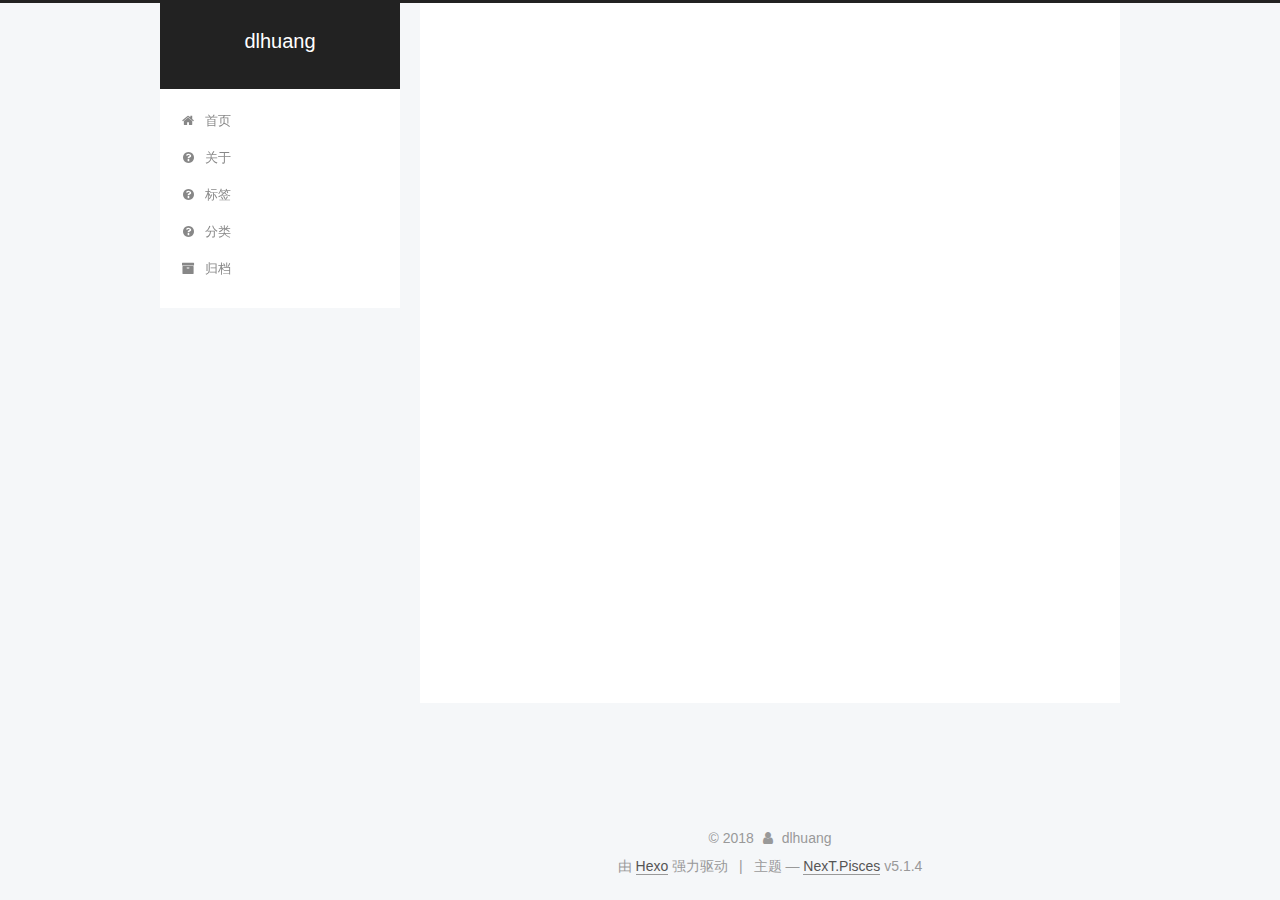
<file: index.html>
<!DOCTYPE html>



  


<html class="theme-next pisces use-motion" lang="zh-Hans">
<head>
  <meta charset="UTF-8"/>
<meta http-equiv="X-UA-Compatible" content="IE=edge" />
<meta name="viewport" content="width=device-width, initial-scale=1, maximum-scale=1"/>
<meta name="theme-color" content="#222">









<meta http-equiv="Cache-Control" content="no-transform" />
<meta http-equiv="Cache-Control" content="no-siteapp" />
















  
  
  <link href="/lib/fancybox/source/jquery.fancybox.css?v=2.1.5" rel="stylesheet" type="text/css" />







<link href="/lib/font-awesome/css/font-awesome.min.css?v=4.6.2" rel="stylesheet" type="text/css" />

<link href="/css/main.css?v=5.1.4" rel="stylesheet" type="text/css" />


  <link rel="apple-touch-icon" sizes="180x180" href="/images/apple-touch-icon-next.png?v=5.1.4">


  <link rel="icon" type="image/png" sizes="32x32" href="/images/favicon-32x32-next.png?v=5.1.4">


  <link rel="icon" type="image/png" sizes="16x16" href="/images/favicon-16x16-next.png?v=5.1.4">


  <link rel="mask-icon" href="/images/logo.svg?v=5.1.4" color="#222">





  <meta name="keywords" content="dlhuang,s blog" />










<meta property="og:type" content="website">
<meta property="og:title" content="dlhuang">
<meta property="og:url" content="http://yoursite.com/index.html">
<meta property="og:site_name" content="dlhuang">
<meta property="og:locale" content="zh-Hans">
<meta name="twitter:card" content="summary">
<meta name="twitter:title" content="dlhuang">



<script type="text/javascript" id="hexo.configurations">
  var NexT = window.NexT || {};
  var CONFIG = {
    root: '/',
    scheme: 'Pisces',
    version: '5.1.4',
    sidebar: {"position":"left","display":"post","offset":12,"b2t":false,"scrollpercent":false,"onmobile":false},
    fancybox: true,
    tabs: true,
    motion: {"enable":true,"async":false,"transition":{"post_block":"fadeIn","post_header":"slideDownIn","post_body":"slideDownIn","coll_header":"slideLeftIn","sidebar":"slideUpIn"}},
    duoshuo: {
      userId: '0',
      author: 'dlhuang'
    },
    algolia: {
      applicationID: '',
      apiKey: '',
      indexName: '',
      hits: {"per_page":10},
      labels: {"input_placeholder":"Search for Posts","hits_empty":"We didn't find any results for the search: ${query}","hits_stats":"${hits} results found in ${time} ms"}
    }
  };
</script>



  <link rel="canonical" href="http://yoursite.com/"/>





  <title>dlhuang</title>
  








</head>

<body itemscope itemtype="http://schema.org/WebPage" lang="zh-Hans">

  
  
    
  

  <div class="container sidebar-position-left 
  page-home">
    <div class="headband"></div>

    <header id="header" class="header" itemscope itemtype="http://schema.org/WPHeader">
      <div class="header-inner"><div class="site-brand-wrapper">
  <div class="site-meta ">
    

    <div class="custom-logo-site-title">
      <a href="/"  class="brand" rel="start">
        <span class="logo-line-before"><i></i></span>
        <span class="site-title">dlhuang</span>
        <span class="logo-line-after"><i></i></span>
      </a>
    </div>
      
        <p class="site-subtitle"></p>
      
  </div>

  <div class="site-nav-toggle">
    <button>
      <span class="btn-bar"></span>
      <span class="btn-bar"></span>
      <span class="btn-bar"></span>
    </button>
  </div>
</div>

<nav class="site-nav">
  

  
    <ul id="menu" class="menu">
      
        
        <li class="menu-item menu-item-home">
          <a href="/" rel="section">
            
              <i class="menu-item-icon fa fa-fw fa-home"></i> <br />
            
            首页
          </a>
        </li>
      
        
        <li class="menu-item menu-item-about">
          <a href="/about" rel="section">
            
              <i class="menu-item-icon fa fa-fw fa-question-circle"></i> <br />
            
            关于
          </a>
        </li>
      
        
        <li class="menu-item menu-item-tags">
          <a href="/tags" rel="section">
            
              <i class="menu-item-icon fa fa-fw fa-question-circle"></i> <br />
            
            标签
          </a>
        </li>
      
        
        <li class="menu-item menu-item-categories">
          <a href="/categories" rel="section">
            
              <i class="menu-item-icon fa fa-fw fa-question-circle"></i> <br />
            
            分类
          </a>
        </li>
      
        
        <li class="menu-item menu-item-archives">
          <a href="/archives/" rel="section">
            
              <i class="menu-item-icon fa fa-fw fa-archive"></i> <br />
            
            归档
          </a>
        </li>
      

      
    </ul>
  

  
</nav>



 </div>
    </header>

    <main id="main" class="main">
      <div class="main-inner">
        <div class="content-wrap">
          <div id="content" class="content">
            
  <section id="posts" class="posts-expand">
    
      

  

  
  
  

  <article class="post post-type-normal" itemscope itemtype="http://schema.org/Article">
  
  
  
  <div class="post-block">
    <link itemprop="mainEntityOfPage" href="http://yoursite.com/2018/03/18/hello-world/">

    <span hidden itemprop="author" itemscope itemtype="http://schema.org/Person">
      <meta itemprop="name" content="dlhuang">
      <meta itemprop="description" content="">
      <meta itemprop="image" content="/images/avatar.gif">
    </span>

    <span hidden itemprop="publisher" itemscope itemtype="http://schema.org/Organization">
      <meta itemprop="name" content="dlhuang">
    </span>

    
      <header class="post-header">

        
        
          <h1 class="post-title" itemprop="name headline">
                
                <a class="post-title-link" href="/2018/03/18/hello-world/" itemprop="url">Hello World</a></h1>
        

        <div class="post-meta">
          <span class="post-time">
            
              <span class="post-meta-item-icon">
                <i class="fa fa-calendar-o"></i>
              </span>
              
                <span class="post-meta-item-text">发表于</span>
              
              <time title="创建于" itemprop="dateCreated datePublished" datetime="2018-03-18T21:50:21+08:00">
                2018-03-18
              </time>
            

            

            
          </span>

          

          
            
          

          
          

          

          

          

        </div>
      </header>
    

    
    
    
    <div class="post-body" itemprop="articleBody">

      
      

      
        
          
          Welcome to Hexo! This is your very first post. Check documentation for more info. If you get any problems when using Hexo, you can find the answer in 
          ...
          <!--noindex-->
          <div class="post-button text-center">
            <a class="btn" href="/2018/03/18/hello-world/#more" rel="contents">
              阅读全文 &raquo;
            </a>
          </div>
          <!--/noindex-->
        
      
    </div>
    
    
    

    

    

    

    <footer class="post-footer">
      

      

      

      
      
        <div class="post-eof"></div>
      
    </footer>
  </div>
  
  
  
  </article>


    
  </section>

  


          </div>
          


          

        </div>
        
          
  
  <div class="sidebar-toggle">
    <div class="sidebar-toggle-line-wrap">
      <span class="sidebar-toggle-line sidebar-toggle-line-first"></span>
      <span class="sidebar-toggle-line sidebar-toggle-line-middle"></span>
      <span class="sidebar-toggle-line sidebar-toggle-line-last"></span>
    </div>
  </div>

  <aside id="sidebar" class="sidebar">
    
    <div class="sidebar-inner">

      

      

      <section class="site-overview-wrap sidebar-panel sidebar-panel-active">
        <div class="site-overview">
          <div class="site-author motion-element" itemprop="author" itemscope itemtype="http://schema.org/Person">
            
              <p class="site-author-name" itemprop="name">dlhuang</p>
              <p class="site-description motion-element" itemprop="description"></p>
          </div>

          <nav class="site-state motion-element">

            
              <div class="site-state-item site-state-posts">
              
                <a href="/archives/">
              
                  <span class="site-state-item-count">1</span>
                  <span class="site-state-item-name">日志</span>
                </a>
              </div>
            

            

            

          </nav>

          

          

          
          

          
          

          

        </div>
      </section>

      

      

    </div>
  </aside>


        
      </div>
    </main>

    <footer id="footer" class="footer">
      <div class="footer-inner">
        <div class="copyright">&copy; <span itemprop="copyrightYear">2018</span>
  <span class="with-love">
    <i class="fa fa-user"></i>
  </span>
  <span class="author" itemprop="copyrightHolder">dlhuang</span>

  
</div>


  <div class="powered-by">由 <a class="theme-link" target="_blank" href="https://hexo.io">Hexo</a> 强力驱动</div>



  <span class="post-meta-divider">|</span>



  <div class="theme-info">主题 &mdash; <a class="theme-link" target="_blank" href="https://github.com/iissnan/hexo-theme-next">NexT.Pisces</a> v5.1.4</div>




        







        
      </div>
    </footer>

    
      <div class="back-to-top">
        <i class="fa fa-arrow-up"></i>
        
      </div>
    

    

  </div>

  

<script type="text/javascript">
  if (Object.prototype.toString.call(window.Promise) !== '[object Function]') {
    window.Promise = null;
  }
</script>









  












  
  
    <script type="text/javascript" src="/lib/jquery/index.js?v=2.1.3"></script>
  

  
  
    <script type="text/javascript" src="/lib/fastclick/lib/fastclick.min.js?v=1.0.6"></script>
  

  
  
    <script type="text/javascript" src="/lib/jquery_lazyload/jquery.lazyload.js?v=1.9.7"></script>
  

  
  
    <script type="text/javascript" src="/lib/velocity/velocity.min.js?v=1.2.1"></script>
  

  
  
    <script type="text/javascript" src="/lib/velocity/velocity.ui.min.js?v=1.2.1"></script>
  

  
  
    <script type="text/javascript" src="/lib/fancybox/source/jquery.fancybox.pack.js?v=2.1.5"></script>
  


  


  <script type="text/javascript" src="/js/src/utils.js?v=5.1.4"></script>

  <script type="text/javascript" src="/js/src/motion.js?v=5.1.4"></script>



  
  


  <script type="text/javascript" src="/js/src/affix.js?v=5.1.4"></script>

  <script type="text/javascript" src="/js/src/schemes/pisces.js?v=5.1.4"></script>



  

  


  <script type="text/javascript" src="/js/src/bootstrap.js?v=5.1.4"></script>



  


  




	





  





  












  





  

  

  

  
  

  

  

  

</body>
</html>
</file>
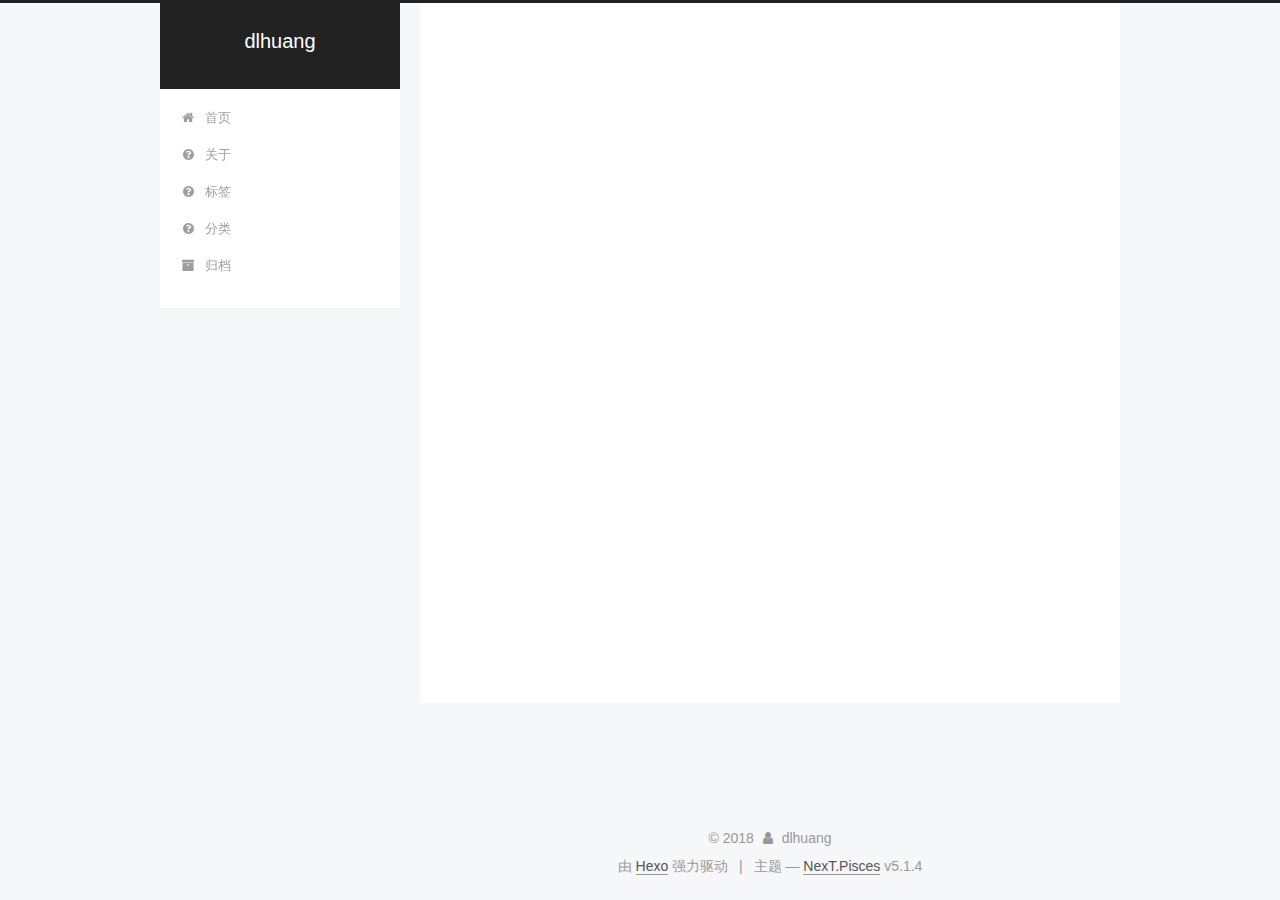
<file: archives/index.html>
<!DOCTYPE html>



  


<html class="theme-next pisces use-motion" lang="zh-Hans">
<head>
  <meta charset="UTF-8"/>
<meta http-equiv="X-UA-Compatible" content="IE=edge" />
<meta name="viewport" content="width=device-width, initial-scale=1, maximum-scale=1"/>
<meta name="theme-color" content="#222">









<meta http-equiv="Cache-Control" content="no-transform" />
<meta http-equiv="Cache-Control" content="no-siteapp" />
















  
  
  <link href="/lib/fancybox/source/jquery.fancybox.css?v=2.1.5" rel="stylesheet" type="text/css" />







<link href="/lib/font-awesome/css/font-awesome.min.css?v=4.6.2" rel="stylesheet" type="text/css" />

<link href="/css/main.css?v=5.1.4" rel="stylesheet" type="text/css" />


  <link rel="apple-touch-icon" sizes="180x180" href="/images/apple-touch-icon-next.png?v=5.1.4">


  <link rel="icon" type="image/png" sizes="32x32" href="/images/favicon-32x32-next.png?v=5.1.4">


  <link rel="icon" type="image/png" sizes="16x16" href="/images/favicon-16x16-next.png?v=5.1.4">


  <link rel="mask-icon" href="/images/logo.svg?v=5.1.4" color="#222">





  <meta name="keywords" content="dlhuang,s blog" />










<meta property="og:type" content="website">
<meta property="og:title" content="dlhuang">
<meta property="og:url" content="http://yoursite.com/archives/index.html">
<meta property="og:site_name" content="dlhuang">
<meta property="og:locale" content="zh-Hans">
<meta name="twitter:card" content="summary">
<meta name="twitter:title" content="dlhuang">



<script type="text/javascript" id="hexo.configurations">
  var NexT = window.NexT || {};
  var CONFIG = {
    root: '/',
    scheme: 'Pisces',
    version: '5.1.4',
    sidebar: {"position":"left","display":"post","offset":12,"b2t":false,"scrollpercent":false,"onmobile":false},
    fancybox: true,
    tabs: true,
    motion: {"enable":true,"async":false,"transition":{"post_block":"fadeIn","post_header":"slideDownIn","post_body":"slideDownIn","coll_header":"slideLeftIn","sidebar":"slideUpIn"}},
    duoshuo: {
      userId: '0',
      author: 'dlhuang'
    },
    algolia: {
      applicationID: '',
      apiKey: '',
      indexName: '',
      hits: {"per_page":10},
      labels: {"input_placeholder":"Search for Posts","hits_empty":"We didn't find any results for the search: ${query}","hits_stats":"${hits} results found in ${time} ms"}
    }
  };
</script>



  <link rel="canonical" href="http://yoursite.com/archives/"/>





  <title>归档 | dlhuang</title>
  








</head>

<body itemscope itemtype="http://schema.org/WebPage" lang="zh-Hans">

  
  
    
  

  <div class="container sidebar-position-left page-archive">
    <div class="headband"></div>

    <header id="header" class="header" itemscope itemtype="http://schema.org/WPHeader">
      <div class="header-inner"><div class="site-brand-wrapper">
  <div class="site-meta ">
    

    <div class="custom-logo-site-title">
      <a href="/"  class="brand" rel="start">
        <span class="logo-line-before"><i></i></span>
        <span class="site-title">dlhuang</span>
        <span class="logo-line-after"><i></i></span>
      </a>
    </div>
      
        <p class="site-subtitle"></p>
      
  </div>

  <div class="site-nav-toggle">
    <button>
      <span class="btn-bar"></span>
      <span class="btn-bar"></span>
      <span class="btn-bar"></span>
    </button>
  </div>
</div>

<nav class="site-nav">
  

  
    <ul id="menu" class="menu">
      
        
        <li class="menu-item menu-item-home">
          <a href="/" rel="section">
            
              <i class="menu-item-icon fa fa-fw fa-home"></i> <br />
            
            首页
          </a>
        </li>
      
        
        <li class="menu-item menu-item-about">
          <a href="/about" rel="section">
            
              <i class="menu-item-icon fa fa-fw fa-question-circle"></i> <br />
            
            关于
          </a>
        </li>
      
        
        <li class="menu-item menu-item-tags">
          <a href="/tags" rel="section">
            
              <i class="menu-item-icon fa fa-fw fa-question-circle"></i> <br />
            
            标签
          </a>
        </li>
      
        
        <li class="menu-item menu-item-categories">
          <a href="/categories" rel="section">
            
              <i class="menu-item-icon fa fa-fw fa-question-circle"></i> <br />
            
            分类
          </a>
        </li>
      
        
        <li class="menu-item menu-item-archives">
          <a href="/archives/" rel="section">
            
              <i class="menu-item-icon fa fa-fw fa-archive"></i> <br />
            
            归档
          </a>
        </li>
      

      
    </ul>
  

  
</nav>



 </div>
    </header>

    <main id="main" class="main">
      <div class="main-inner">
        <div class="content-wrap">
          <div id="content" class="content">
            

  
  
  
  <div class="post-block archive">
    <div id="posts" class="posts-collapse">
      <span class="archive-move-on"></span>

      <span class="archive-page-counter">
        
        
        
          
        
        嗯..! 目前共计 1 篇日志。 继续努力。
      </span>

      

        
        
        

        
          
          <div class="collection-title">
            <h1 class="archive-year" id="archive-year-2018">2018</h1>
          </div>
        
        

        

  <article class="post post-type-normal" itemscope itemtype="http://schema.org/Article">
    <header class="post-header">

      <h2 class="post-title">
        
            <a class="post-title-link" href="/2018/03/18/hello-world/" itemprop="url">
              
                <span itemprop="name">Hello World</span>
              
            </a>
        
      </h2>

      <div class="post-meta">
        <time class="post-time" itemprop="dateCreated"
              datetime="2018-03-18T21:50:21+08:00"
              content="2018-03-18" >
          03-18
        </time>
      </div>

    </header>
  </article>



      

    </div>
  </div>
  
  
  

  



          </div>
          


          

        </div>
        
          
  
  <div class="sidebar-toggle">
    <div class="sidebar-toggle-line-wrap">
      <span class="sidebar-toggle-line sidebar-toggle-line-first"></span>
      <span class="sidebar-toggle-line sidebar-toggle-line-middle"></span>
      <span class="sidebar-toggle-line sidebar-toggle-line-last"></span>
    </div>
  </div>

  <aside id="sidebar" class="sidebar">
    
    <div class="sidebar-inner">

      

      

      <section class="site-overview-wrap sidebar-panel sidebar-panel-active">
        <div class="site-overview">
          <div class="site-author motion-element" itemprop="author" itemscope itemtype="http://schema.org/Person">
            
              <p class="site-author-name" itemprop="name">dlhuang</p>
              <p class="site-description motion-element" itemprop="description"></p>
          </div>

          <nav class="site-state motion-element">

            
              <div class="site-state-item site-state-posts">
              
                <a href="/archives/">
              
                  <span class="site-state-item-count">1</span>
                  <span class="site-state-item-name">日志</span>
                </a>
              </div>
            

            

            

          </nav>

          

          

          
          

          
          

          

        </div>
      </section>

      

      

    </div>
  </aside>


        
      </div>
    </main>

    <footer id="footer" class="footer">
      <div class="footer-inner">
        <div class="copyright">&copy; <span itemprop="copyrightYear">2018</span>
  <span class="with-love">
    <i class="fa fa-user"></i>
  </span>
  <span class="author" itemprop="copyrightHolder">dlhuang</span>

  
</div>


  <div class="powered-by">由 <a class="theme-link" target="_blank" href="https://hexo.io">Hexo</a> 强力驱动</div>



  <span class="post-meta-divider">|</span>



  <div class="theme-info">主题 &mdash; <a class="theme-link" target="_blank" href="https://github.com/iissnan/hexo-theme-next">NexT.Pisces</a> v5.1.4</div>




        







        
      </div>
    </footer>

    
      <div class="back-to-top">
        <i class="fa fa-arrow-up"></i>
        
      </div>
    

    

  </div>

  

<script type="text/javascript">
  if (Object.prototype.toString.call(window.Promise) !== '[object Function]') {
    window.Promise = null;
  }
</script>









  












  
  
    <script type="text/javascript" src="/lib/jquery/index.js?v=2.1.3"></script>
  

  
  
    <script type="text/javascript" src="/lib/fastclick/lib/fastclick.min.js?v=1.0.6"></script>
  

  
  
    <script type="text/javascript" src="/lib/jquery_lazyload/jquery.lazyload.js?v=1.9.7"></script>
  

  
  
    <script type="text/javascript" src="/lib/velocity/velocity.min.js?v=1.2.1"></script>
  

  
  
    <script type="text/javascript" src="/lib/velocity/velocity.ui.min.js?v=1.2.1"></script>
  

  
  
    <script type="text/javascript" src="/lib/fancybox/source/jquery.fancybox.pack.js?v=2.1.5"></script>
  


  


  <script type="text/javascript" src="/js/src/utils.js?v=5.1.4"></script>

  <script type="text/javascript" src="/js/src/motion.js?v=5.1.4"></script>



  
  


  <script type="text/javascript" src="/js/src/affix.js?v=5.1.4"></script>

  <script type="text/javascript" src="/js/src/schemes/pisces.js?v=5.1.4"></script>



  

  


  <script type="text/javascript" src="/js/src/bootstrap.js?v=5.1.4"></script>



  


  




	





  





  












  





  

  

  

  
  

  

  

  

</body>
</html>
</file>
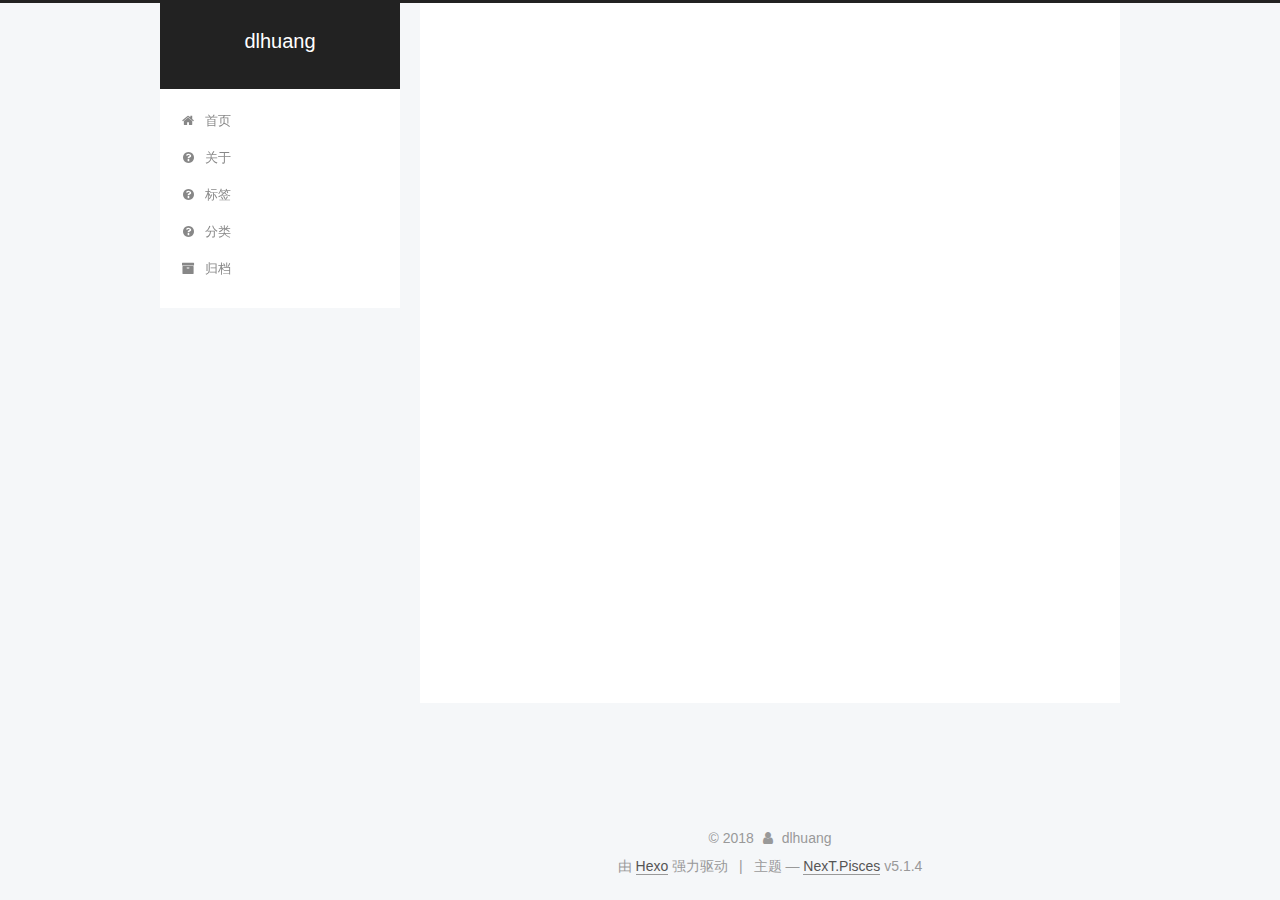
<file: categories/index.html>
<!DOCTYPE html>



  


<html class="theme-next pisces use-motion" lang="zh-Hans">
<head>
  <meta charset="UTF-8"/>
<meta http-equiv="X-UA-Compatible" content="IE=edge" />
<meta name="viewport" content="width=device-width, initial-scale=1, maximum-scale=1"/>
<meta name="theme-color" content="#222">









<meta http-equiv="Cache-Control" content="no-transform" />
<meta http-equiv="Cache-Control" content="no-siteapp" />
















  
  
  <link href="/lib/fancybox/source/jquery.fancybox.css?v=2.1.5" rel="stylesheet" type="text/css" />







<link href="/lib/font-awesome/css/font-awesome.min.css?v=4.6.2" rel="stylesheet" type="text/css" />

<link href="/css/main.css?v=5.1.4" rel="stylesheet" type="text/css" />


  <link rel="apple-touch-icon" sizes="180x180" href="/images/apple-touch-icon-next.png?v=5.1.4">


  <link rel="icon" type="image/png" sizes="32x32" href="/images/favicon-32x32-next.png?v=5.1.4">


  <link rel="icon" type="image/png" sizes="16x16" href="/images/favicon-16x16-next.png?v=5.1.4">


  <link rel="mask-icon" href="/images/logo.svg?v=5.1.4" color="#222">





  <meta name="keywords" content="dlhuang,s blog" />










<meta property="og:type" content="website">
<meta property="og:title" content="All tags">
<meta property="og:url" content="http://yoursite.com/categories/index.html">
<meta property="og:site_name" content="dlhuang">
<meta property="og:locale" content="zh-Hans">
<meta property="og:updated_time" content="2018-03-18T14:53:17.024Z">
<meta name="twitter:card" content="summary">
<meta name="twitter:title" content="All tags">



<script type="text/javascript" id="hexo.configurations">
  var NexT = window.NexT || {};
  var CONFIG = {
    root: '/',
    scheme: 'Pisces',
    version: '5.1.4',
    sidebar: {"position":"left","display":"post","offset":12,"b2t":false,"scrollpercent":false,"onmobile":false},
    fancybox: true,
    tabs: true,
    motion: {"enable":true,"async":false,"transition":{"post_block":"fadeIn","post_header":"slideDownIn","post_body":"slideDownIn","coll_header":"slideLeftIn","sidebar":"slideUpIn"}},
    duoshuo: {
      userId: '0',
      author: 'dlhuang'
    },
    algolia: {
      applicationID: '',
      apiKey: '',
      indexName: '',
      hits: {"per_page":10},
      labels: {"input_placeholder":"Search for Posts","hits_empty":"We didn't find any results for the search: ${query}","hits_stats":"${hits} results found in ${time} ms"}
    }
  };
</script>



  <link rel="canonical" href="http://yoursite.com/categories/"/>





  <title>All tags | dlhuang</title>
  








</head>

<body itemscope itemtype="http://schema.org/WebPage" lang="zh-Hans">

  
  
    
  

  <div class="container sidebar-position-left page-post-detail">
    <div class="headband"></div>

    <header id="header" class="header" itemscope itemtype="http://schema.org/WPHeader">
      <div class="header-inner"><div class="site-brand-wrapper">
  <div class="site-meta ">
    

    <div class="custom-logo-site-title">
      <a href="/"  class="brand" rel="start">
        <span class="logo-line-before"><i></i></span>
        <span class="site-title">dlhuang</span>
        <span class="logo-line-after"><i></i></span>
      </a>
    </div>
      
        <p class="site-subtitle"></p>
      
  </div>

  <div class="site-nav-toggle">
    <button>
      <span class="btn-bar"></span>
      <span class="btn-bar"></span>
      <span class="btn-bar"></span>
    </button>
  </div>
</div>

<nav class="site-nav">
  

  
    <ul id="menu" class="menu">
      
        
        <li class="menu-item menu-item-home">
          <a href="/" rel="section">
            
              <i class="menu-item-icon fa fa-fw fa-home"></i> <br />
            
            首页
          </a>
        </li>
      
        
        <li class="menu-item menu-item-about">
          <a href="/about" rel="section">
            
              <i class="menu-item-icon fa fa-fw fa-question-circle"></i> <br />
            
            关于
          </a>
        </li>
      
        
        <li class="menu-item menu-item-tags">
          <a href="/tags" rel="section">
            
              <i class="menu-item-icon fa fa-fw fa-question-circle"></i> <br />
            
            标签
          </a>
        </li>
      
        
        <li class="menu-item menu-item-categories">
          <a href="/categories" rel="section">
            
              <i class="menu-item-icon fa fa-fw fa-question-circle"></i> <br />
            
            分类
          </a>
        </li>
      
        
        <li class="menu-item menu-item-archives">
          <a href="/archives/" rel="section">
            
              <i class="menu-item-icon fa fa-fw fa-archive"></i> <br />
            
            归档
          </a>
        </li>
      

      
    </ul>
  

  
</nav>



 </div>
    </header>

    <main id="main" class="main">
      <div class="main-inner">
        <div class="content-wrap">
          <div id="content" class="content">
            

  <div id="posts" class="posts-expand">
    
    
    
    <div class="post-block page">
      <header class="post-header">

	<h1 class="post-title" itemprop="name headline">All tags</h1>



</header>

      
      
      
      <div class="post-body">
        
        
          <div class="category-all-page">
            <div class="category-all-title">
                暂无分类
            </div>
            <div class="category-all">
              
            </div>
          </div>
        
      </div>
      
      
      
    </div>
    
    
    
  </div>


          </div>
          


          

        </div>
        
          
  
  <div class="sidebar-toggle">
    <div class="sidebar-toggle-line-wrap">
      <span class="sidebar-toggle-line sidebar-toggle-line-first"></span>
      <span class="sidebar-toggle-line sidebar-toggle-line-middle"></span>
      <span class="sidebar-toggle-line sidebar-toggle-line-last"></span>
    </div>
  </div>

  <aside id="sidebar" class="sidebar">
    
    <div class="sidebar-inner">

      

      

      <section class="site-overview-wrap sidebar-panel sidebar-panel-active">
        <div class="site-overview">
          <div class="site-author motion-element" itemprop="author" itemscope itemtype="http://schema.org/Person">
            
              <p class="site-author-name" itemprop="name">dlhuang</p>
              <p class="site-description motion-element" itemprop="description"></p>
          </div>

          <nav class="site-state motion-element">

            
              <div class="site-state-item site-state-posts">
              
                <a href="/archives/">
              
                  <span class="site-state-item-count">1</span>
                  <span class="site-state-item-name">日志</span>
                </a>
              </div>
            

            

            

          </nav>

          

          

          
          

          
          

          

        </div>
      </section>

      

      

    </div>
  </aside>


        
      </div>
    </main>

    <footer id="footer" class="footer">
      <div class="footer-inner">
        <div class="copyright">&copy; <span itemprop="copyrightYear">2018</span>
  <span class="with-love">
    <i class="fa fa-user"></i>
  </span>
  <span class="author" itemprop="copyrightHolder">dlhuang</span>

  
</div>


  <div class="powered-by">由 <a class="theme-link" target="_blank" href="https://hexo.io">Hexo</a> 强力驱动</div>



  <span class="post-meta-divider">|</span>



  <div class="theme-info">主题 &mdash; <a class="theme-link" target="_blank" href="https://github.com/iissnan/hexo-theme-next">NexT.Pisces</a> v5.1.4</div>




        







        
      </div>
    </footer>

    
      <div class="back-to-top">
        <i class="fa fa-arrow-up"></i>
        
      </div>
    

    

  </div>

  

<script type="text/javascript">
  if (Object.prototype.toString.call(window.Promise) !== '[object Function]') {
    window.Promise = null;
  }
</script>









  












  
  
    <script type="text/javascript" src="/lib/jquery/index.js?v=2.1.3"></script>
  

  
  
    <script type="text/javascript" src="/lib/fastclick/lib/fastclick.min.js?v=1.0.6"></script>
  

  
  
    <script type="text/javascript" src="/lib/jquery_lazyload/jquery.lazyload.js?v=1.9.7"></script>
  

  
  
    <script type="text/javascript" src="/lib/velocity/velocity.min.js?v=1.2.1"></script>
  

  
  
    <script type="text/javascript" src="/lib/velocity/velocity.ui.min.js?v=1.2.1"></script>
  

  
  
    <script type="text/javascript" src="/lib/fancybox/source/jquery.fancybox.pack.js?v=2.1.5"></script>
  


  


  <script type="text/javascript" src="/js/src/utils.js?v=5.1.4"></script>

  <script type="text/javascript" src="/js/src/motion.js?v=5.1.4"></script>



  
  


  <script type="text/javascript" src="/js/src/affix.js?v=5.1.4"></script>

  <script type="text/javascript" src="/js/src/schemes/pisces.js?v=5.1.4"></script>



  
  <script type="text/javascript" src="/js/src/scrollspy.js?v=5.1.4"></script>
<script type="text/javascript" src="/js/src/post-details.js?v=5.1.4"></script>



  


  <script type="text/javascript" src="/js/src/bootstrap.js?v=5.1.4"></script>



  


  




	





  





  












  





  

  

  

  
  

  

  

  

</body>
</html>
</file>
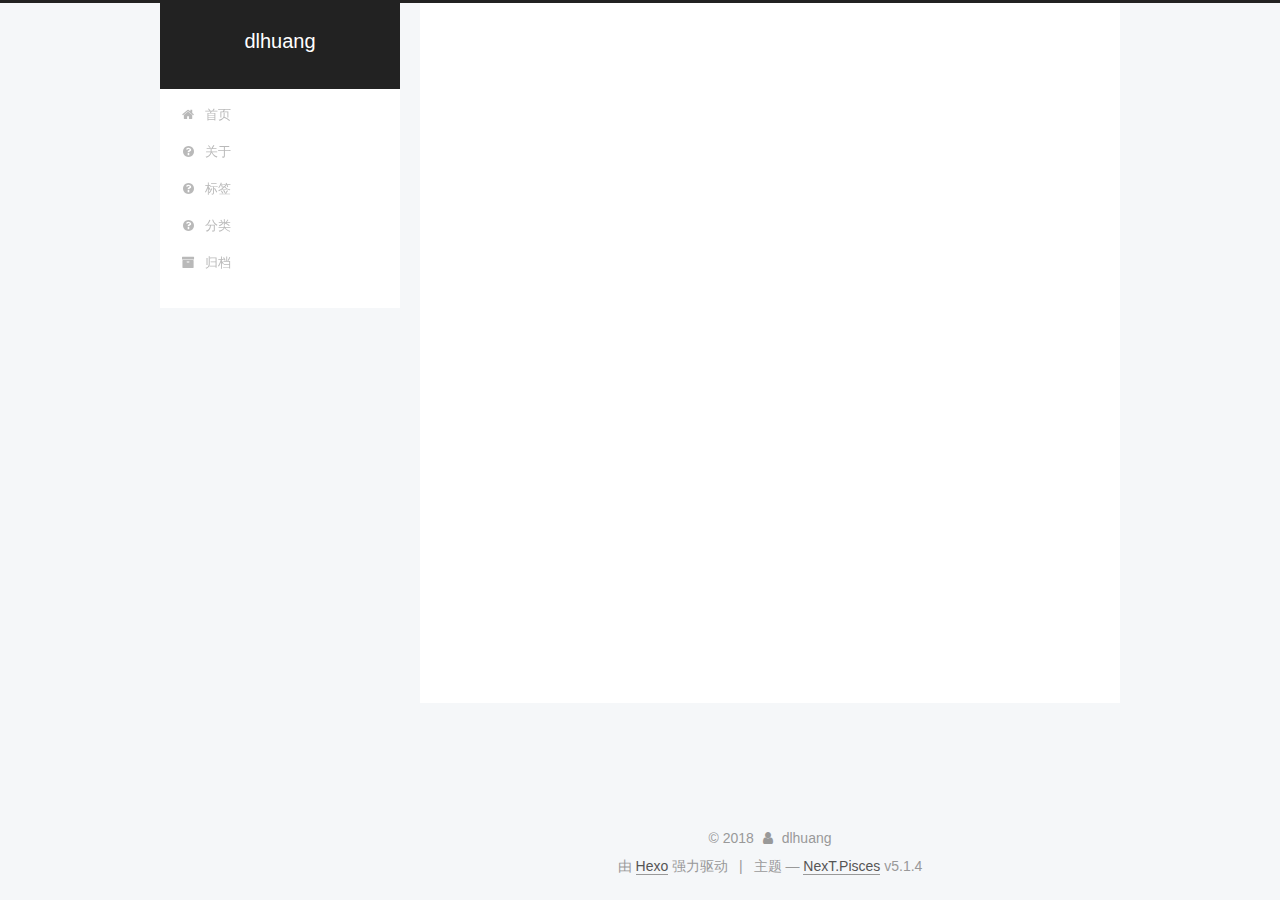
<file: tags/index.html>
<!DOCTYPE html>



  


<html class="theme-next pisces use-motion" lang="zh-Hans">
<head>
  <meta charset="UTF-8"/>
<meta http-equiv="X-UA-Compatible" content="IE=edge" />
<meta name="viewport" content="width=device-width, initial-scale=1, maximum-scale=1"/>
<meta name="theme-color" content="#222">









<meta http-equiv="Cache-Control" content="no-transform" />
<meta http-equiv="Cache-Control" content="no-siteapp" />
















  
  
  <link href="/lib/fancybox/source/jquery.fancybox.css?v=2.1.5" rel="stylesheet" type="text/css" />







<link href="/lib/font-awesome/css/font-awesome.min.css?v=4.6.2" rel="stylesheet" type="text/css" />

<link href="/css/main.css?v=5.1.4" rel="stylesheet" type="text/css" />


  <link rel="apple-touch-icon" sizes="180x180" href="/images/apple-touch-icon-next.png?v=5.1.4">


  <link rel="icon" type="image/png" sizes="32x32" href="/images/favicon-32x32-next.png?v=5.1.4">


  <link rel="icon" type="image/png" sizes="16x16" href="/images/favicon-16x16-next.png?v=5.1.4">


  <link rel="mask-icon" href="/images/logo.svg?v=5.1.4" color="#222">





  <meta name="keywords" content="dlhuang,s blog" />










<meta property="og:type" content="website">
<meta property="og:title" content="All tags">
<meta property="og:url" content="http://yoursite.com/tags/index.html">
<meta property="og:site_name" content="dlhuang">
<meta property="og:locale" content="zh-Hans">
<meta property="og:updated_time" content="2018-03-18T14:53:04.240Z">
<meta name="twitter:card" content="summary">
<meta name="twitter:title" content="All tags">



<script type="text/javascript" id="hexo.configurations">
  var NexT = window.NexT || {};
  var CONFIG = {
    root: '/',
    scheme: 'Pisces',
    version: '5.1.4',
    sidebar: {"position":"left","display":"post","offset":12,"b2t":false,"scrollpercent":false,"onmobile":false},
    fancybox: true,
    tabs: true,
    motion: {"enable":true,"async":false,"transition":{"post_block":"fadeIn","post_header":"slideDownIn","post_body":"slideDownIn","coll_header":"slideLeftIn","sidebar":"slideUpIn"}},
    duoshuo: {
      userId: '0',
      author: 'dlhuang'
    },
    algolia: {
      applicationID: '',
      apiKey: '',
      indexName: '',
      hits: {"per_page":10},
      labels: {"input_placeholder":"Search for Posts","hits_empty":"We didn't find any results for the search: ${query}","hits_stats":"${hits} results found in ${time} ms"}
    }
  };
</script>



  <link rel="canonical" href="http://yoursite.com/tags/"/>





  <title>All tags | dlhuang</title>
  








</head>

<body itemscope itemtype="http://schema.org/WebPage" lang="zh-Hans">

  
  
    
  

  <div class="container sidebar-position-left page-post-detail">
    <div class="headband"></div>

    <header id="header" class="header" itemscope itemtype="http://schema.org/WPHeader">
      <div class="header-inner"><div class="site-brand-wrapper">
  <div class="site-meta ">
    

    <div class="custom-logo-site-title">
      <a href="/"  class="brand" rel="start">
        <span class="logo-line-before"><i></i></span>
        <span class="site-title">dlhuang</span>
        <span class="logo-line-after"><i></i></span>
      </a>
    </div>
      
        <p class="site-subtitle"></p>
      
  </div>

  <div class="site-nav-toggle">
    <button>
      <span class="btn-bar"></span>
      <span class="btn-bar"></span>
      <span class="btn-bar"></span>
    </button>
  </div>
</div>

<nav class="site-nav">
  

  
    <ul id="menu" class="menu">
      
        
        <li class="menu-item menu-item-home">
          <a href="/" rel="section">
            
              <i class="menu-item-icon fa fa-fw fa-home"></i> <br />
            
            首页
          </a>
        </li>
      
        
        <li class="menu-item menu-item-about">
          <a href="/about" rel="section">
            
              <i class="menu-item-icon fa fa-fw fa-question-circle"></i> <br />
            
            关于
          </a>
        </li>
      
        
        <li class="menu-item menu-item-tags">
          <a href="/tags" rel="section">
            
              <i class="menu-item-icon fa fa-fw fa-question-circle"></i> <br />
            
            标签
          </a>
        </li>
      
        
        <li class="menu-item menu-item-categories">
          <a href="/categories" rel="section">
            
              <i class="menu-item-icon fa fa-fw fa-question-circle"></i> <br />
            
            分类
          </a>
        </li>
      
        
        <li class="menu-item menu-item-archives">
          <a href="/archives/" rel="section">
            
              <i class="menu-item-icon fa fa-fw fa-archive"></i> <br />
            
            归档
          </a>
        </li>
      

      
    </ul>
  

  
</nav>



 </div>
    </header>

    <main id="main" class="main">
      <div class="main-inner">
        <div class="content-wrap">
          <div id="content" class="content">
            

  <div id="posts" class="posts-expand">
    
    
    
    <div class="post-block page">
      <header class="post-header">

	<h1 class="post-title" itemprop="name headline">All tags</h1>



</header>

      
      
      
      <div class="post-body">
        
        
          <div class="tag-cloud">
            <div class="tag-cloud-title">
                暂无标签
            </div>
            <div class="tag-cloud-tags">
              
            </div>
          </div>
        
      </div>
      
      
      
    </div>
    
    
    
  </div>


          </div>
          


          

        </div>
        
          
  
  <div class="sidebar-toggle">
    <div class="sidebar-toggle-line-wrap">
      <span class="sidebar-toggle-line sidebar-toggle-line-first"></span>
      <span class="sidebar-toggle-line sidebar-toggle-line-middle"></span>
      <span class="sidebar-toggle-line sidebar-toggle-line-last"></span>
    </div>
  </div>

  <aside id="sidebar" class="sidebar">
    
    <div class="sidebar-inner">

      

      

      <section class="site-overview-wrap sidebar-panel sidebar-panel-active">
        <div class="site-overview">
          <div class="site-author motion-element" itemprop="author" itemscope itemtype="http://schema.org/Person">
            
              <p class="site-author-name" itemprop="name">dlhuang</p>
              <p class="site-description motion-element" itemprop="description"></p>
          </div>

          <nav class="site-state motion-element">

            
              <div class="site-state-item site-state-posts">
              
                <a href="/archives/">
              
                  <span class="site-state-item-count">1</span>
                  <span class="site-state-item-name">日志</span>
                </a>
              </div>
            

            

            

          </nav>

          

          

          
          

          
          

          

        </div>
      </section>

      

      

    </div>
  </aside>


        
      </div>
    </main>

    <footer id="footer" class="footer">
      <div class="footer-inner">
        <div class="copyright">&copy; <span itemprop="copyrightYear">2018</span>
  <span class="with-love">
    <i class="fa fa-user"></i>
  </span>
  <span class="author" itemprop="copyrightHolder">dlhuang</span>

  
</div>


  <div class="powered-by">由 <a class="theme-link" target="_blank" href="https://hexo.io">Hexo</a> 强力驱动</div>



  <span class="post-meta-divider">|</span>



  <div class="theme-info">主题 &mdash; <a class="theme-link" target="_blank" href="https://github.com/iissnan/hexo-theme-next">NexT.Pisces</a> v5.1.4</div>




        







        
      </div>
    </footer>

    
      <div class="back-to-top">
        <i class="fa fa-arrow-up"></i>
        
      </div>
    

    

  </div>

  

<script type="text/javascript">
  if (Object.prototype.toString.call(window.Promise) !== '[object Function]') {
    window.Promise = null;
  }
</script>









  












  
  
    <script type="text/javascript" src="/lib/jquery/index.js?v=2.1.3"></script>
  

  
  
    <script type="text/javascript" src="/lib/fastclick/lib/fastclick.min.js?v=1.0.6"></script>
  

  
  
    <script type="text/javascript" src="/lib/jquery_lazyload/jquery.lazyload.js?v=1.9.7"></script>
  

  
  
    <script type="text/javascript" src="/lib/velocity/velocity.min.js?v=1.2.1"></script>
  

  
  
    <script type="text/javascript" src="/lib/velocity/velocity.ui.min.js?v=1.2.1"></script>
  

  
  
    <script type="text/javascript" src="/lib/fancybox/source/jquery.fancybox.pack.js?v=2.1.5"></script>
  


  


  <script type="text/javascript" src="/js/src/utils.js?v=5.1.4"></script>

  <script type="text/javascript" src="/js/src/motion.js?v=5.1.4"></script>



  
  


  <script type="text/javascript" src="/js/src/affix.js?v=5.1.4"></script>

  <script type="text/javascript" src="/js/src/schemes/pisces.js?v=5.1.4"></script>



  
  <script type="text/javascript" src="/js/src/scrollspy.js?v=5.1.4"></script>
<script type="text/javascript" src="/js/src/post-details.js?v=5.1.4"></script>



  


  <script type="text/javascript" src="/js/src/bootstrap.js?v=5.1.4"></script>



  


  




	





  





  












  





  

  

  

  
  

  

  

  

</body>
</html>
</file>
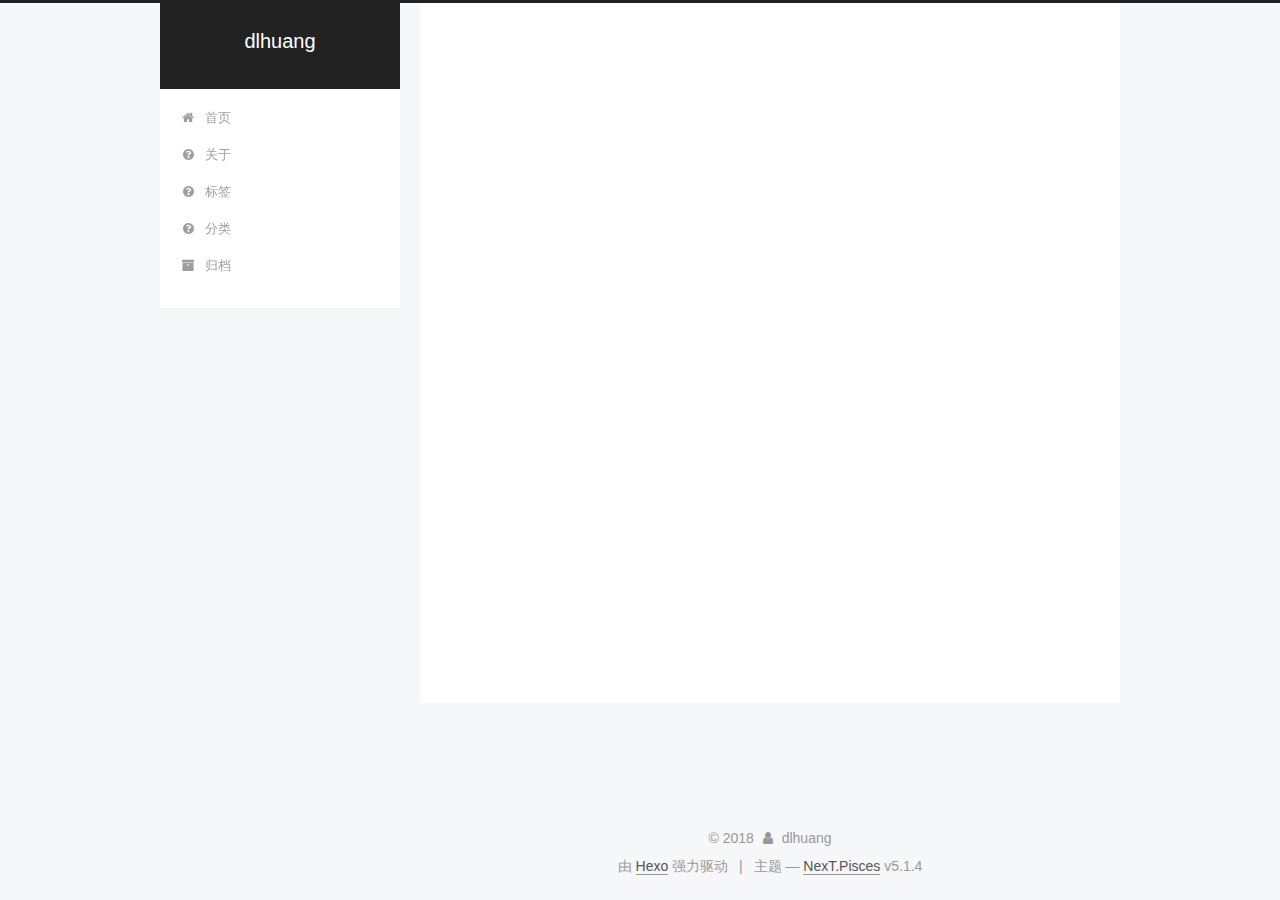
<file: archives/2018/index.html>
<!DOCTYPE html>



  


<html class="theme-next pisces use-motion" lang="zh-Hans">
<head>
  <meta charset="UTF-8"/>
<meta http-equiv="X-UA-Compatible" content="IE=edge" />
<meta name="viewport" content="width=device-width, initial-scale=1, maximum-scale=1"/>
<meta name="theme-color" content="#222">









<meta http-equiv="Cache-Control" content="no-transform" />
<meta http-equiv="Cache-Control" content="no-siteapp" />
















  
  
  <link href="/lib/fancybox/source/jquery.fancybox.css?v=2.1.5" rel="stylesheet" type="text/css" />







<link href="/lib/font-awesome/css/font-awesome.min.css?v=4.6.2" rel="stylesheet" type="text/css" />

<link href="/css/main.css?v=5.1.4" rel="stylesheet" type="text/css" />


  <link rel="apple-touch-icon" sizes="180x180" href="/images/apple-touch-icon-next.png?v=5.1.4">


  <link rel="icon" type="image/png" sizes="32x32" href="/images/favicon-32x32-next.png?v=5.1.4">


  <link rel="icon" type="image/png" sizes="16x16" href="/images/favicon-16x16-next.png?v=5.1.4">


  <link rel="mask-icon" href="/images/logo.svg?v=5.1.4" color="#222">





  <meta name="keywords" content="dlhuang,s blog" />










<meta property="og:type" content="website">
<meta property="og:title" content="dlhuang">
<meta property="og:url" content="http://yoursite.com/archives/2018/index.html">
<meta property="og:site_name" content="dlhuang">
<meta property="og:locale" content="zh-Hans">
<meta name="twitter:card" content="summary">
<meta name="twitter:title" content="dlhuang">



<script type="text/javascript" id="hexo.configurations">
  var NexT = window.NexT || {};
  var CONFIG = {
    root: '/',
    scheme: 'Pisces',
    version: '5.1.4',
    sidebar: {"position":"left","display":"post","offset":12,"b2t":false,"scrollpercent":false,"onmobile":false},
    fancybox: true,
    tabs: true,
    motion: {"enable":true,"async":false,"transition":{"post_block":"fadeIn","post_header":"slideDownIn","post_body":"slideDownIn","coll_header":"slideLeftIn","sidebar":"slideUpIn"}},
    duoshuo: {
      userId: '0',
      author: 'dlhuang'
    },
    algolia: {
      applicationID: '',
      apiKey: '',
      indexName: '',
      hits: {"per_page":10},
      labels: {"input_placeholder":"Search for Posts","hits_empty":"We didn't find any results for the search: ${query}","hits_stats":"${hits} results found in ${time} ms"}
    }
  };
</script>



  <link rel="canonical" href="http://yoursite.com/archives/2018/"/>





  <title>归档 | dlhuang</title>
  








</head>

<body itemscope itemtype="http://schema.org/WebPage" lang="zh-Hans">

  
  
    
  

  <div class="container sidebar-position-left page-archive">
    <div class="headband"></div>

    <header id="header" class="header" itemscope itemtype="http://schema.org/WPHeader">
      <div class="header-inner"><div class="site-brand-wrapper">
  <div class="site-meta ">
    

    <div class="custom-logo-site-title">
      <a href="/"  class="brand" rel="start">
        <span class="logo-line-before"><i></i></span>
        <span class="site-title">dlhuang</span>
        <span class="logo-line-after"><i></i></span>
      </a>
    </div>
      
        <p class="site-subtitle"></p>
      
  </div>

  <div class="site-nav-toggle">
    <button>
      <span class="btn-bar"></span>
      <span class="btn-bar"></span>
      <span class="btn-bar"></span>
    </button>
  </div>
</div>

<nav class="site-nav">
  

  
    <ul id="menu" class="menu">
      
        
        <li class="menu-item menu-item-home">
          <a href="/" rel="section">
            
              <i class="menu-item-icon fa fa-fw fa-home"></i> <br />
            
            首页
          </a>
        </li>
      
        
        <li class="menu-item menu-item-about">
          <a href="/about" rel="section">
            
              <i class="menu-item-icon fa fa-fw fa-question-circle"></i> <br />
            
            关于
          </a>
        </li>
      
        
        <li class="menu-item menu-item-tags">
          <a href="/tags" rel="section">
            
              <i class="menu-item-icon fa fa-fw fa-question-circle"></i> <br />
            
            标签
          </a>
        </li>
      
        
        <li class="menu-item menu-item-categories">
          <a href="/categories" rel="section">
            
              <i class="menu-item-icon fa fa-fw fa-question-circle"></i> <br />
            
            分类
          </a>
        </li>
      
        
        <li class="menu-item menu-item-archives">
          <a href="/archives/" rel="section">
            
              <i class="menu-item-icon fa fa-fw fa-archive"></i> <br />
            
            归档
          </a>
        </li>
      

      
    </ul>
  

  
</nav>



 </div>
    </header>

    <main id="main" class="main">
      <div class="main-inner">
        <div class="content-wrap">
          <div id="content" class="content">
            

  
  
  
  <div class="post-block archive">
    <div id="posts" class="posts-collapse">
      <span class="archive-move-on"></span>

      <span class="archive-page-counter">
        
        
        
          
        
        嗯..! 目前共计 1 篇日志。 继续努力。
      </span>

      

        
        
        

        
          
          <div class="collection-title">
            <h1 class="archive-year" id="archive-year-2018">2018</h1>
          </div>
        
        

        

  <article class="post post-type-normal" itemscope itemtype="http://schema.org/Article">
    <header class="post-header">

      <h2 class="post-title">
        
            <a class="post-title-link" href="/2018/03/18/hello-world/" itemprop="url">
              
                <span itemprop="name">Hello World</span>
              
            </a>
        
      </h2>

      <div class="post-meta">
        <time class="post-time" itemprop="dateCreated"
              datetime="2018-03-18T21:50:21+08:00"
              content="2018-03-18" >
          03-18
        </time>
      </div>

    </header>
  </article>



      

    </div>
  </div>
  
  
  

  



          </div>
          


          

        </div>
        
          
  
  <div class="sidebar-toggle">
    <div class="sidebar-toggle-line-wrap">
      <span class="sidebar-toggle-line sidebar-toggle-line-first"></span>
      <span class="sidebar-toggle-line sidebar-toggle-line-middle"></span>
      <span class="sidebar-toggle-line sidebar-toggle-line-last"></span>
    </div>
  </div>

  <aside id="sidebar" class="sidebar">
    
    <div class="sidebar-inner">

      

      

      <section class="site-overview-wrap sidebar-panel sidebar-panel-active">
        <div class="site-overview">
          <div class="site-author motion-element" itemprop="author" itemscope itemtype="http://schema.org/Person">
            
              <p class="site-author-name" itemprop="name">dlhuang</p>
              <p class="site-description motion-element" itemprop="description"></p>
          </div>

          <nav class="site-state motion-element">

            
              <div class="site-state-item site-state-posts">
              
                <a href="/archives/">
              
                  <span class="site-state-item-count">1</span>
                  <span class="site-state-item-name">日志</span>
                </a>
              </div>
            

            

            

          </nav>

          

          

          
          

          
          

          

        </div>
      </section>

      

      

    </div>
  </aside>


        
      </div>
    </main>

    <footer id="footer" class="footer">
      <div class="footer-inner">
        <div class="copyright">&copy; <span itemprop="copyrightYear">2018</span>
  <span class="with-love">
    <i class="fa fa-user"></i>
  </span>
  <span class="author" itemprop="copyrightHolder">dlhuang</span>

  
</div>


  <div class="powered-by">由 <a class="theme-link" target="_blank" href="https://hexo.io">Hexo</a> 强力驱动</div>



  <span class="post-meta-divider">|</span>



  <div class="theme-info">主题 &mdash; <a class="theme-link" target="_blank" href="https://github.com/iissnan/hexo-theme-next">NexT.Pisces</a> v5.1.4</div>




        







        
      </div>
    </footer>

    
      <div class="back-to-top">
        <i class="fa fa-arrow-up"></i>
        
      </div>
    

    

  </div>

  

<script type="text/javascript">
  if (Object.prototype.toString.call(window.Promise) !== '[object Function]') {
    window.Promise = null;
  }
</script>









  












  
  
    <script type="text/javascript" src="/lib/jquery/index.js?v=2.1.3"></script>
  

  
  
    <script type="text/javascript" src="/lib/fastclick/lib/fastclick.min.js?v=1.0.6"></script>
  

  
  
    <script type="text/javascript" src="/lib/jquery_lazyload/jquery.lazyload.js?v=1.9.7"></script>
  

  
  
    <script type="text/javascript" src="/lib/velocity/velocity.min.js?v=1.2.1"></script>
  

  
  
    <script type="text/javascript" src="/lib/velocity/velocity.ui.min.js?v=1.2.1"></script>
  

  
  
    <script type="text/javascript" src="/lib/fancybox/source/jquery.fancybox.pack.js?v=2.1.5"></script>
  


  


  <script type="text/javascript" src="/js/src/utils.js?v=5.1.4"></script>

  <script type="text/javascript" src="/js/src/motion.js?v=5.1.4"></script>



  
  


  <script type="text/javascript" src="/js/src/affix.js?v=5.1.4"></script>

  <script type="text/javascript" src="/js/src/schemes/pisces.js?v=5.1.4"></script>



  

  


  <script type="text/javascript" src="/js/src/bootstrap.js?v=5.1.4"></script>



  


  




	





  





  












  





  

  

  

  
  

  

  

  

</body>
</html>
</file>
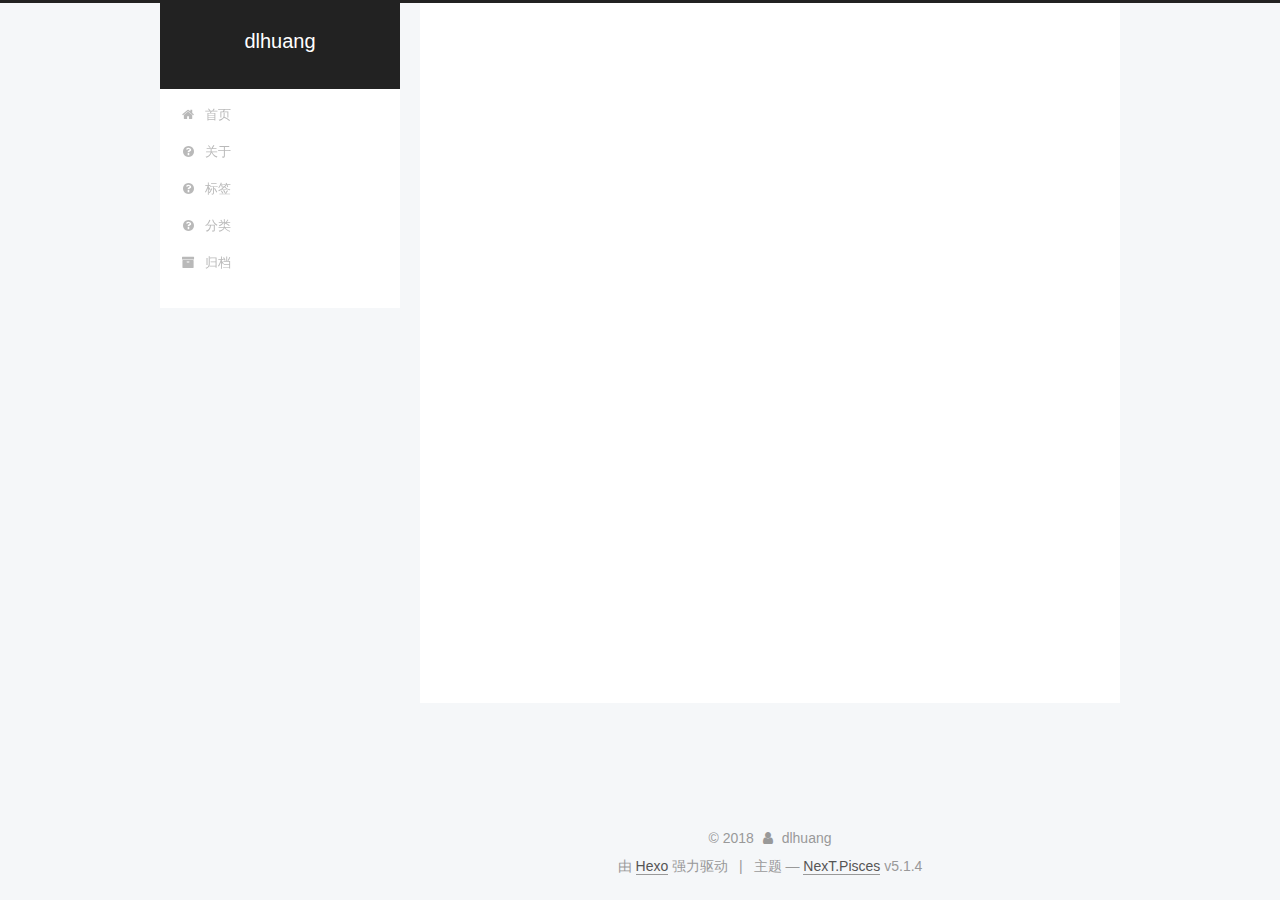
<file: archives/2018/03/index.html>
<!DOCTYPE html>



  


<html class="theme-next pisces use-motion" lang="zh-Hans">
<head>
  <meta charset="UTF-8"/>
<meta http-equiv="X-UA-Compatible" content="IE=edge" />
<meta name="viewport" content="width=device-width, initial-scale=1, maximum-scale=1"/>
<meta name="theme-color" content="#222">









<meta http-equiv="Cache-Control" content="no-transform" />
<meta http-equiv="Cache-Control" content="no-siteapp" />
















  
  
  <link href="/lib/fancybox/source/jquery.fancybox.css?v=2.1.5" rel="stylesheet" type="text/css" />







<link href="/lib/font-awesome/css/font-awesome.min.css?v=4.6.2" rel="stylesheet" type="text/css" />

<link href="/css/main.css?v=5.1.4" rel="stylesheet" type="text/css" />


  <link rel="apple-touch-icon" sizes="180x180" href="/images/apple-touch-icon-next.png?v=5.1.4">


  <link rel="icon" type="image/png" sizes="32x32" href="/images/favicon-32x32-next.png?v=5.1.4">


  <link rel="icon" type="image/png" sizes="16x16" href="/images/favicon-16x16-next.png?v=5.1.4">


  <link rel="mask-icon" href="/images/logo.svg?v=5.1.4" color="#222">





  <meta name="keywords" content="dlhuang,s blog" />










<meta property="og:type" content="website">
<meta property="og:title" content="dlhuang">
<meta property="og:url" content="http://yoursite.com/archives/2018/03/index.html">
<meta property="og:site_name" content="dlhuang">
<meta property="og:locale" content="zh-Hans">
<meta name="twitter:card" content="summary">
<meta name="twitter:title" content="dlhuang">



<script type="text/javascript" id="hexo.configurations">
  var NexT = window.NexT || {};
  var CONFIG = {
    root: '/',
    scheme: 'Pisces',
    version: '5.1.4',
    sidebar: {"position":"left","display":"post","offset":12,"b2t":false,"scrollpercent":false,"onmobile":false},
    fancybox: true,
    tabs: true,
    motion: {"enable":true,"async":false,"transition":{"post_block":"fadeIn","post_header":"slideDownIn","post_body":"slideDownIn","coll_header":"slideLeftIn","sidebar":"slideUpIn"}},
    duoshuo: {
      userId: '0',
      author: 'dlhuang'
    },
    algolia: {
      applicationID: '',
      apiKey: '',
      indexName: '',
      hits: {"per_page":10},
      labels: {"input_placeholder":"Search for Posts","hits_empty":"We didn't find any results for the search: ${query}","hits_stats":"${hits} results found in ${time} ms"}
    }
  };
</script>



  <link rel="canonical" href="http://yoursite.com/archives/2018/03/"/>





  <title>归档 | dlhuang</title>
  








</head>

<body itemscope itemtype="http://schema.org/WebPage" lang="zh-Hans">

  
  
    
  

  <div class="container sidebar-position-left page-archive">
    <div class="headband"></div>

    <header id="header" class="header" itemscope itemtype="http://schema.org/WPHeader">
      <div class="header-inner"><div class="site-brand-wrapper">
  <div class="site-meta ">
    

    <div class="custom-logo-site-title">
      <a href="/"  class="brand" rel="start">
        <span class="logo-line-before"><i></i></span>
        <span class="site-title">dlhuang</span>
        <span class="logo-line-after"><i></i></span>
      </a>
    </div>
      
        <p class="site-subtitle"></p>
      
  </div>

  <div class="site-nav-toggle">
    <button>
      <span class="btn-bar"></span>
      <span class="btn-bar"></span>
      <span class="btn-bar"></span>
    </button>
  </div>
</div>

<nav class="site-nav">
  

  
    <ul id="menu" class="menu">
      
        
        <li class="menu-item menu-item-home">
          <a href="/" rel="section">
            
              <i class="menu-item-icon fa fa-fw fa-home"></i> <br />
            
            首页
          </a>
        </li>
      
        
        <li class="menu-item menu-item-about">
          <a href="/about" rel="section">
            
              <i class="menu-item-icon fa fa-fw fa-question-circle"></i> <br />
            
            关于
          </a>
        </li>
      
        
        <li class="menu-item menu-item-tags">
          <a href="/tags" rel="section">
            
              <i class="menu-item-icon fa fa-fw fa-question-circle"></i> <br />
            
            标签
          </a>
        </li>
      
        
        <li class="menu-item menu-item-categories">
          <a href="/categories" rel="section">
            
              <i class="menu-item-icon fa fa-fw fa-question-circle"></i> <br />
            
            分类
          </a>
        </li>
      
        
        <li class="menu-item menu-item-archives">
          <a href="/archives/" rel="section">
            
              <i class="menu-item-icon fa fa-fw fa-archive"></i> <br />
            
            归档
          </a>
        </li>
      

      
    </ul>
  

  
</nav>



 </div>
    </header>

    <main id="main" class="main">
      <div class="main-inner">
        <div class="content-wrap">
          <div id="content" class="content">
            

  
  
  
  <div class="post-block archive">
    <div id="posts" class="posts-collapse">
      <span class="archive-move-on"></span>

      <span class="archive-page-counter">
        
        
        
          
        
        嗯..! 目前共计 1 篇日志。 继续努力。
      </span>

      

        
        
        

        
          
          <div class="collection-title">
            <h1 class="archive-year" id="archive-year-2018">2018</h1>
          </div>
        
        

        

  <article class="post post-type-normal" itemscope itemtype="http://schema.org/Article">
    <header class="post-header">

      <h2 class="post-title">
        
            <a class="post-title-link" href="/2018/03/18/hello-world/" itemprop="url">
              
                <span itemprop="name">Hello World</span>
              
            </a>
        
      </h2>

      <div class="post-meta">
        <time class="post-time" itemprop="dateCreated"
              datetime="2018-03-18T21:50:21+08:00"
              content="2018-03-18" >
          03-18
        </time>
      </div>

    </header>
  </article>



      

    </div>
  </div>
  
  
  

  



          </div>
          


          

        </div>
        
          
  
  <div class="sidebar-toggle">
    <div class="sidebar-toggle-line-wrap">
      <span class="sidebar-toggle-line sidebar-toggle-line-first"></span>
      <span class="sidebar-toggle-line sidebar-toggle-line-middle"></span>
      <span class="sidebar-toggle-line sidebar-toggle-line-last"></span>
    </div>
  </div>

  <aside id="sidebar" class="sidebar">
    
    <div class="sidebar-inner">

      

      

      <section class="site-overview-wrap sidebar-panel sidebar-panel-active">
        <div class="site-overview">
          <div class="site-author motion-element" itemprop="author" itemscope itemtype="http://schema.org/Person">
            
              <p class="site-author-name" itemprop="name">dlhuang</p>
              <p class="site-description motion-element" itemprop="description"></p>
          </div>

          <nav class="site-state motion-element">

            
              <div class="site-state-item site-state-posts">
              
                <a href="/archives/">
              
                  <span class="site-state-item-count">1</span>
                  <span class="site-state-item-name">日志</span>
                </a>
              </div>
            

            

            

          </nav>

          

          

          
          

          
          

          

        </div>
      </section>

      

      

    </div>
  </aside>


        
      </div>
    </main>

    <footer id="footer" class="footer">
      <div class="footer-inner">
        <div class="copyright">&copy; <span itemprop="copyrightYear">2018</span>
  <span class="with-love">
    <i class="fa fa-user"></i>
  </span>
  <span class="author" itemprop="copyrightHolder">dlhuang</span>

  
</div>


  <div class="powered-by">由 <a class="theme-link" target="_blank" href="https://hexo.io">Hexo</a> 强力驱动</div>



  <span class="post-meta-divider">|</span>



  <div class="theme-info">主题 &mdash; <a class="theme-link" target="_blank" href="https://github.com/iissnan/hexo-theme-next">NexT.Pisces</a> v5.1.4</div>




        







        
      </div>
    </footer>

    
      <div class="back-to-top">
        <i class="fa fa-arrow-up"></i>
        
      </div>
    

    

  </div>

  

<script type="text/javascript">
  if (Object.prototype.toString.call(window.Promise) !== '[object Function]') {
    window.Promise = null;
  }
</script>









  












  
  
    <script type="text/javascript" src="/lib/jquery/index.js?v=2.1.3"></script>
  

  
  
    <script type="text/javascript" src="/lib/fastclick/lib/fastclick.min.js?v=1.0.6"></script>
  

  
  
    <script type="text/javascript" src="/lib/jquery_lazyload/jquery.lazyload.js?v=1.9.7"></script>
  

  
  
    <script type="text/javascript" src="/lib/velocity/velocity.min.js?v=1.2.1"></script>
  

  
  
    <script type="text/javascript" src="/lib/velocity/velocity.ui.min.js?v=1.2.1"></script>
  

  
  
    <script type="text/javascript" src="/lib/fancybox/source/jquery.fancybox.pack.js?v=2.1.5"></script>
  


  


  <script type="text/javascript" src="/js/src/utils.js?v=5.1.4"></script>

  <script type="text/javascript" src="/js/src/motion.js?v=5.1.4"></script>



  
  


  <script type="text/javascript" src="/js/src/affix.js?v=5.1.4"></script>

  <script type="text/javascript" src="/js/src/schemes/pisces.js?v=5.1.4"></script>



  

  


  <script type="text/javascript" src="/js/src/bootstrap.js?v=5.1.4"></script>



  


  




	





  





  












  





  

  

  

  
  

  

  

  

</body>
</html>
</file>
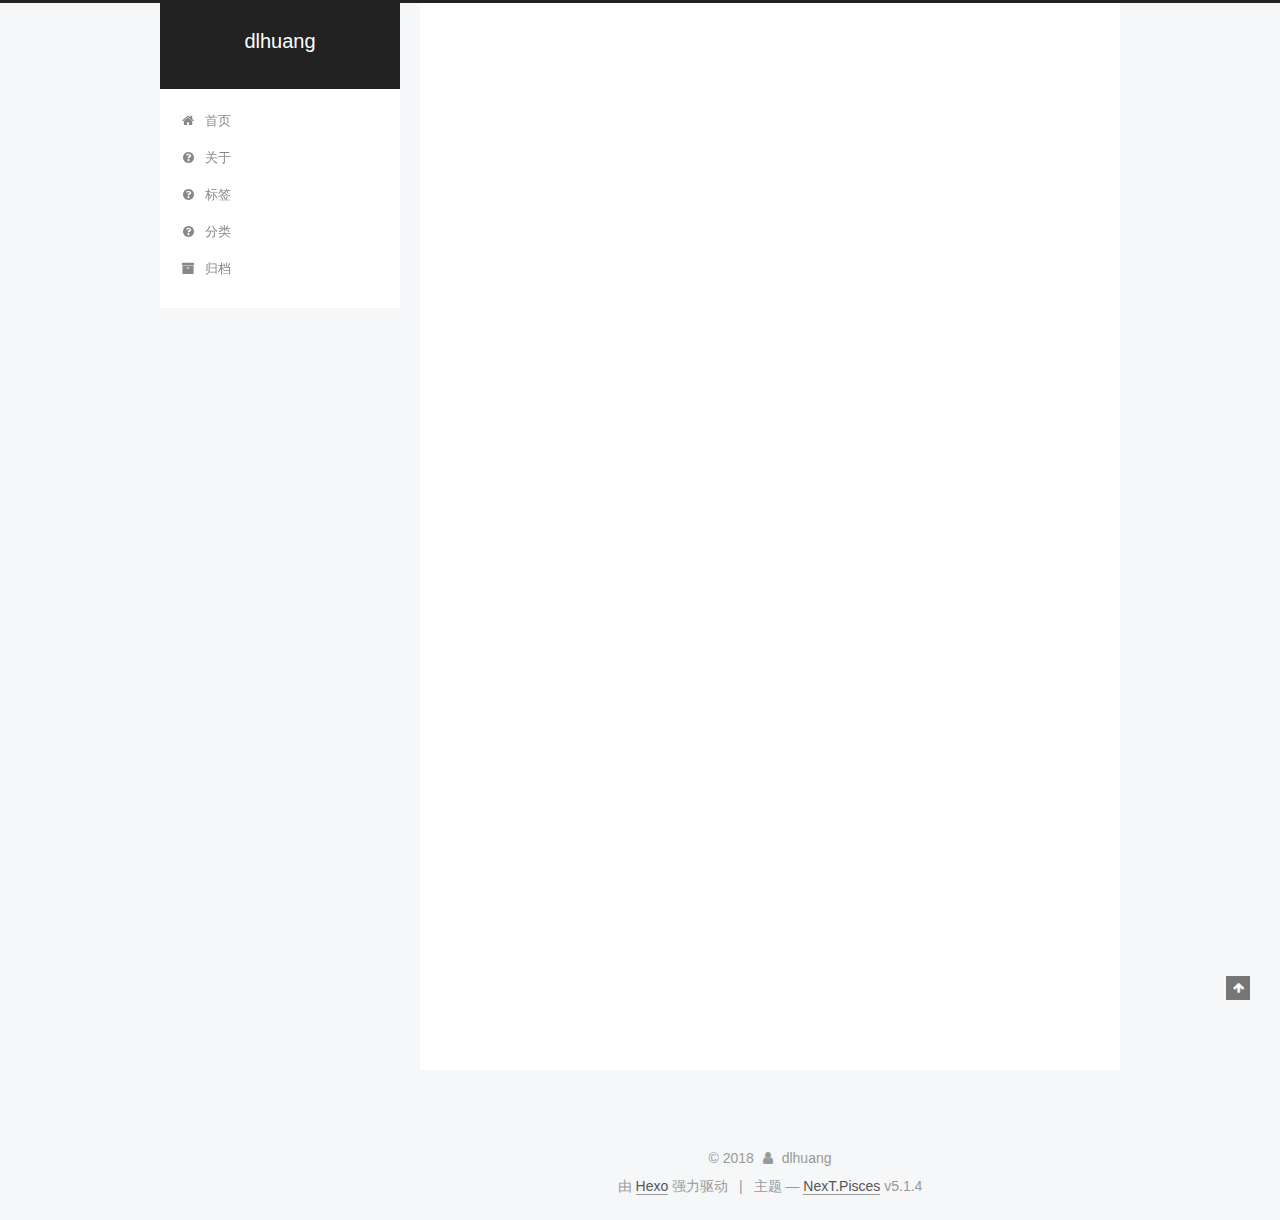
<file: 2018/03/18/hello-world/index.html>
<!DOCTYPE html>



  


<html class="theme-next pisces use-motion" lang="zh-Hans">
<head>
  <meta charset="UTF-8"/>
<meta http-equiv="X-UA-Compatible" content="IE=edge" />
<meta name="viewport" content="width=device-width, initial-scale=1, maximum-scale=1"/>
<meta name="theme-color" content="#222">









<meta http-equiv="Cache-Control" content="no-transform" />
<meta http-equiv="Cache-Control" content="no-siteapp" />
















  
  
  <link href="/lib/fancybox/source/jquery.fancybox.css?v=2.1.5" rel="stylesheet" type="text/css" />







<link href="/lib/font-awesome/css/font-awesome.min.css?v=4.6.2" rel="stylesheet" type="text/css" />

<link href="/css/main.css?v=5.1.4" rel="stylesheet" type="text/css" />


  <link rel="apple-touch-icon" sizes="180x180" href="/images/apple-touch-icon-next.png?v=5.1.4">


  <link rel="icon" type="image/png" sizes="32x32" href="/images/favicon-32x32-next.png?v=5.1.4">


  <link rel="icon" type="image/png" sizes="16x16" href="/images/favicon-16x16-next.png?v=5.1.4">


  <link rel="mask-icon" href="/images/logo.svg?v=5.1.4" color="#222">





  <meta name="keywords" content="dlhuang,s blog" />










<meta name="description" content="Welcome to Hexo! This is your very first post. Check documentation for more info. If you get any problems when using Hexo, you can find the answer in troubleshooting or you can ask me on GitHub. Quick">
<meta property="og:type" content="article">
<meta property="og:title" content="Hello World">
<meta property="og:url" content="http://yoursite.com/2018/03/18/hello-world/index.html">
<meta property="og:site_name" content="dlhuang">
<meta property="og:description" content="Welcome to Hexo! This is your very first post. Check documentation for more info. If you get any problems when using Hexo, you can find the answer in troubleshooting or you can ask me on GitHub. Quick">
<meta property="og:locale" content="zh-Hans">
<meta property="og:updated_time" content="2018-03-18T13:50:21.306Z">
<meta name="twitter:card" content="summary">
<meta name="twitter:title" content="Hello World">
<meta name="twitter:description" content="Welcome to Hexo! This is your very first post. Check documentation for more info. If you get any problems when using Hexo, you can find the answer in troubleshooting or you can ask me on GitHub. Quick">



<script type="text/javascript" id="hexo.configurations">
  var NexT = window.NexT || {};
  var CONFIG = {
    root: '/',
    scheme: 'Pisces',
    version: '5.1.4',
    sidebar: {"position":"left","display":"post","offset":12,"b2t":false,"scrollpercent":false,"onmobile":false},
    fancybox: true,
    tabs: true,
    motion: {"enable":true,"async":false,"transition":{"post_block":"fadeIn","post_header":"slideDownIn","post_body":"slideDownIn","coll_header":"slideLeftIn","sidebar":"slideUpIn"}},
    duoshuo: {
      userId: '0',
      author: 'dlhuang'
    },
    algolia: {
      applicationID: '',
      apiKey: '',
      indexName: '',
      hits: {"per_page":10},
      labels: {"input_placeholder":"Search for Posts","hits_empty":"We didn't find any results for the search: ${query}","hits_stats":"${hits} results found in ${time} ms"}
    }
  };
</script>



  <link rel="canonical" href="http://yoursite.com/2018/03/18/hello-world/"/>





  <title>Hello World | dlhuang</title>
  








</head>

<body itemscope itemtype="http://schema.org/WebPage" lang="zh-Hans">

  
  
    
  

  <div class="container sidebar-position-left page-post-detail">
    <div class="headband"></div>

    <header id="header" class="header" itemscope itemtype="http://schema.org/WPHeader">
      <div class="header-inner"><div class="site-brand-wrapper">
  <div class="site-meta ">
    

    <div class="custom-logo-site-title">
      <a href="/"  class="brand" rel="start">
        <span class="logo-line-before"><i></i></span>
        <span class="site-title">dlhuang</span>
        <span class="logo-line-after"><i></i></span>
      </a>
    </div>
      
        <p class="site-subtitle"></p>
      
  </div>

  <div class="site-nav-toggle">
    <button>
      <span class="btn-bar"></span>
      <span class="btn-bar"></span>
      <span class="btn-bar"></span>
    </button>
  </div>
</div>

<nav class="site-nav">
  

  
    <ul id="menu" class="menu">
      
        
        <li class="menu-item menu-item-home">
          <a href="/" rel="section">
            
              <i class="menu-item-icon fa fa-fw fa-home"></i> <br />
            
            首页
          </a>
        </li>
      
        
        <li class="menu-item menu-item-about">
          <a href="/about" rel="section">
            
              <i class="menu-item-icon fa fa-fw fa-question-circle"></i> <br />
            
            关于
          </a>
        </li>
      
        
        <li class="menu-item menu-item-tags">
          <a href="/tags" rel="section">
            
              <i class="menu-item-icon fa fa-fw fa-question-circle"></i> <br />
            
            标签
          </a>
        </li>
      
        
        <li class="menu-item menu-item-categories">
          <a href="/categories" rel="section">
            
              <i class="menu-item-icon fa fa-fw fa-question-circle"></i> <br />
            
            分类
          </a>
        </li>
      
        
        <li class="menu-item menu-item-archives">
          <a href="/archives/" rel="section">
            
              <i class="menu-item-icon fa fa-fw fa-archive"></i> <br />
            
            归档
          </a>
        </li>
      

      
    </ul>
  

  
</nav>



 </div>
    </header>

    <main id="main" class="main">
      <div class="main-inner">
        <div class="content-wrap">
          <div id="content" class="content">
            

  <div id="posts" class="posts-expand">
    

  

  
  
  

  <article class="post post-type-normal" itemscope itemtype="http://schema.org/Article">
  
  
  
  <div class="post-block">
    <link itemprop="mainEntityOfPage" href="http://yoursite.com/2018/03/18/hello-world/">

    <span hidden itemprop="author" itemscope itemtype="http://schema.org/Person">
      <meta itemprop="name" content="dlhuang">
      <meta itemprop="description" content="">
      <meta itemprop="image" content="/images/avatar.gif">
    </span>

    <span hidden itemprop="publisher" itemscope itemtype="http://schema.org/Organization">
      <meta itemprop="name" content="dlhuang">
    </span>

    
      <header class="post-header">

        
        
          <h1 class="post-title" itemprop="name headline">Hello World</h1>
        

        <div class="post-meta">
          <span class="post-time">
            
              <span class="post-meta-item-icon">
                <i class="fa fa-calendar-o"></i>
              </span>
              
                <span class="post-meta-item-text">发表于</span>
              
              <time title="创建于" itemprop="dateCreated datePublished" datetime="2018-03-18T21:50:21+08:00">
                2018-03-18
              </time>
            

            

            
          </span>

          

          
            
          

          
          

          

          

          

        </div>
      </header>
    

    
    
    
    <div class="post-body" itemprop="articleBody">

      
      

      
        <p>Welcome to <a href="https://hexo.io/" target="_blank" rel="noopener">Hexo</a>! This is your very first post. Check <a href="https://hexo.io/docs/" target="_blank" rel="noopener">documentation</a> for more info. If you get any problems when using Hexo, you can find the answer in <a href="https://hexo.io/docs/troubleshooting.html" target="_blank" rel="noopener">troubleshooting</a> or you can ask me on <a href="https://github.com/hexojs/hexo/issues" target="_blank" rel="noopener">GitHub</a>.</p>
<h2 id="Quick-Start"><a href="#Quick-Start" class="headerlink" title="Quick Start"></a>Quick Start</h2><h3 id="Create-a-new-post"><a href="#Create-a-new-post" class="headerlink" title="Create a new post"></a>Create a new post</h3><figure class="highlight bash"><table><tr><td class="gutter"><pre><span class="line">1</span><br></pre></td><td class="code"><pre><span class="line">$ hexo new <span class="string">"My New Post"</span></span><br></pre></td></tr></table></figure>
<p>More info: <a href="https://hexo.io/docs/writing.html" target="_blank" rel="noopener">Writing</a></p>
<h3 id="Run-server"><a href="#Run-server" class="headerlink" title="Run server"></a>Run server</h3><figure class="highlight bash"><table><tr><td class="gutter"><pre><span class="line">1</span><br></pre></td><td class="code"><pre><span class="line">$ hexo server</span><br></pre></td></tr></table></figure>
<p>More info: <a href="https://hexo.io/docs/server.html" target="_blank" rel="noopener">Server</a></p>
<h3 id="Generate-static-files"><a href="#Generate-static-files" class="headerlink" title="Generate static files"></a>Generate static files</h3><figure class="highlight bash"><table><tr><td class="gutter"><pre><span class="line">1</span><br></pre></td><td class="code"><pre><span class="line">$ hexo generate</span><br></pre></td></tr></table></figure>
<p>More info: <a href="https://hexo.io/docs/generating.html" target="_blank" rel="noopener">Generating</a></p>
<h3 id="Deploy-to-remote-sites"><a href="#Deploy-to-remote-sites" class="headerlink" title="Deploy to remote sites"></a>Deploy to remote sites</h3><figure class="highlight bash"><table><tr><td class="gutter"><pre><span class="line">1</span><br></pre></td><td class="code"><pre><span class="line">$ hexo deploy</span><br></pre></td></tr></table></figure>
<p>More info: <a href="https://hexo.io/docs/deployment.html" target="_blank" rel="noopener">Deployment</a></p>

      
    </div>
    
    
    

    

    

    

    <footer class="post-footer">
      

      
      
      

      

      
      
    </footer>
  </div>
  
  
  
  </article>



    <div class="post-spread">
      
    </div>
  </div>


          </div>
          


          

  



        </div>
        
          
  
  <div class="sidebar-toggle">
    <div class="sidebar-toggle-line-wrap">
      <span class="sidebar-toggle-line sidebar-toggle-line-first"></span>
      <span class="sidebar-toggle-line sidebar-toggle-line-middle"></span>
      <span class="sidebar-toggle-line sidebar-toggle-line-last"></span>
    </div>
  </div>

  <aside id="sidebar" class="sidebar">
    
    <div class="sidebar-inner">

      

      
        <ul class="sidebar-nav motion-element">
          <li class="sidebar-nav-toc sidebar-nav-active" data-target="post-toc-wrap">
            文章目录
          </li>
          <li class="sidebar-nav-overview" data-target="site-overview-wrap">
            站点概览
          </li>
        </ul>
      

      <section class="site-overview-wrap sidebar-panel">
        <div class="site-overview">
          <div class="site-author motion-element" itemprop="author" itemscope itemtype="http://schema.org/Person">
            
              <p class="site-author-name" itemprop="name">dlhuang</p>
              <p class="site-description motion-element" itemprop="description"></p>
          </div>

          <nav class="site-state motion-element">

            
              <div class="site-state-item site-state-posts">
              
                <a href="/archives/">
              
                  <span class="site-state-item-count">1</span>
                  <span class="site-state-item-name">日志</span>
                </a>
              </div>
            

            

            

          </nav>

          

          

          
          

          
          

          

        </div>
      </section>

      
      <!--noindex-->
        <section class="post-toc-wrap motion-element sidebar-panel sidebar-panel-active">
          <div class="post-toc">

            
              
            

            
              <div class="post-toc-content"><ol class="nav"><li class="nav-item nav-level-2"><a class="nav-link" href="#Quick-Start"><span class="nav-number">1.</span> <span class="nav-text">Quick Start</span></a><ol class="nav-child"><li class="nav-item nav-level-3"><a class="nav-link" href="#Create-a-new-post"><span class="nav-number">1.1.</span> <span class="nav-text">Create a new post</span></a></li><li class="nav-item nav-level-3"><a class="nav-link" href="#Run-server"><span class="nav-number">1.2.</span> <span class="nav-text">Run server</span></a></li><li class="nav-item nav-level-3"><a class="nav-link" href="#Generate-static-files"><span class="nav-number">1.3.</span> <span class="nav-text">Generate static files</span></a></li><li class="nav-item nav-level-3"><a class="nav-link" href="#Deploy-to-remote-sites"><span class="nav-number">1.4.</span> <span class="nav-text">Deploy to remote sites</span></a></li></ol></li></ol></div>
            

          </div>
        </section>
      <!--/noindex-->
      

      

    </div>
  </aside>


        
      </div>
    </main>

    <footer id="footer" class="footer">
      <div class="footer-inner">
        <div class="copyright">&copy; <span itemprop="copyrightYear">2018</span>
  <span class="with-love">
    <i class="fa fa-user"></i>
  </span>
  <span class="author" itemprop="copyrightHolder">dlhuang</span>

  
</div>


  <div class="powered-by">由 <a class="theme-link" target="_blank" href="https://hexo.io">Hexo</a> 强力驱动</div>



  <span class="post-meta-divider">|</span>



  <div class="theme-info">主题 &mdash; <a class="theme-link" target="_blank" href="https://github.com/iissnan/hexo-theme-next">NexT.Pisces</a> v5.1.4</div>




        







        
      </div>
    </footer>

    
      <div class="back-to-top">
        <i class="fa fa-arrow-up"></i>
        
      </div>
    

    

  </div>

  

<script type="text/javascript">
  if (Object.prototype.toString.call(window.Promise) !== '[object Function]') {
    window.Promise = null;
  }
</script>









  












  
  
    <script type="text/javascript" src="/lib/jquery/index.js?v=2.1.3"></script>
  

  
  
    <script type="text/javascript" src="/lib/fastclick/lib/fastclick.min.js?v=1.0.6"></script>
  

  
  
    <script type="text/javascript" src="/lib/jquery_lazyload/jquery.lazyload.js?v=1.9.7"></script>
  

  
  
    <script type="text/javascript" src="/lib/velocity/velocity.min.js?v=1.2.1"></script>
  

  
  
    <script type="text/javascript" src="/lib/velocity/velocity.ui.min.js?v=1.2.1"></script>
  

  
  
    <script type="text/javascript" src="/lib/fancybox/source/jquery.fancybox.pack.js?v=2.1.5"></script>
  


  


  <script type="text/javascript" src="/js/src/utils.js?v=5.1.4"></script>

  <script type="text/javascript" src="/js/src/motion.js?v=5.1.4"></script>



  
  


  <script type="text/javascript" src="/js/src/affix.js?v=5.1.4"></script>

  <script type="text/javascript" src="/js/src/schemes/pisces.js?v=5.1.4"></script>



  
  <script type="text/javascript" src="/js/src/scrollspy.js?v=5.1.4"></script>
<script type="text/javascript" src="/js/src/post-details.js?v=5.1.4"></script>



  


  <script type="text/javascript" src="/js/src/bootstrap.js?v=5.1.4"></script>



  


  




	





  





  












  





  

  

  

  
  

  

  

  

</body>
</html>
</file>
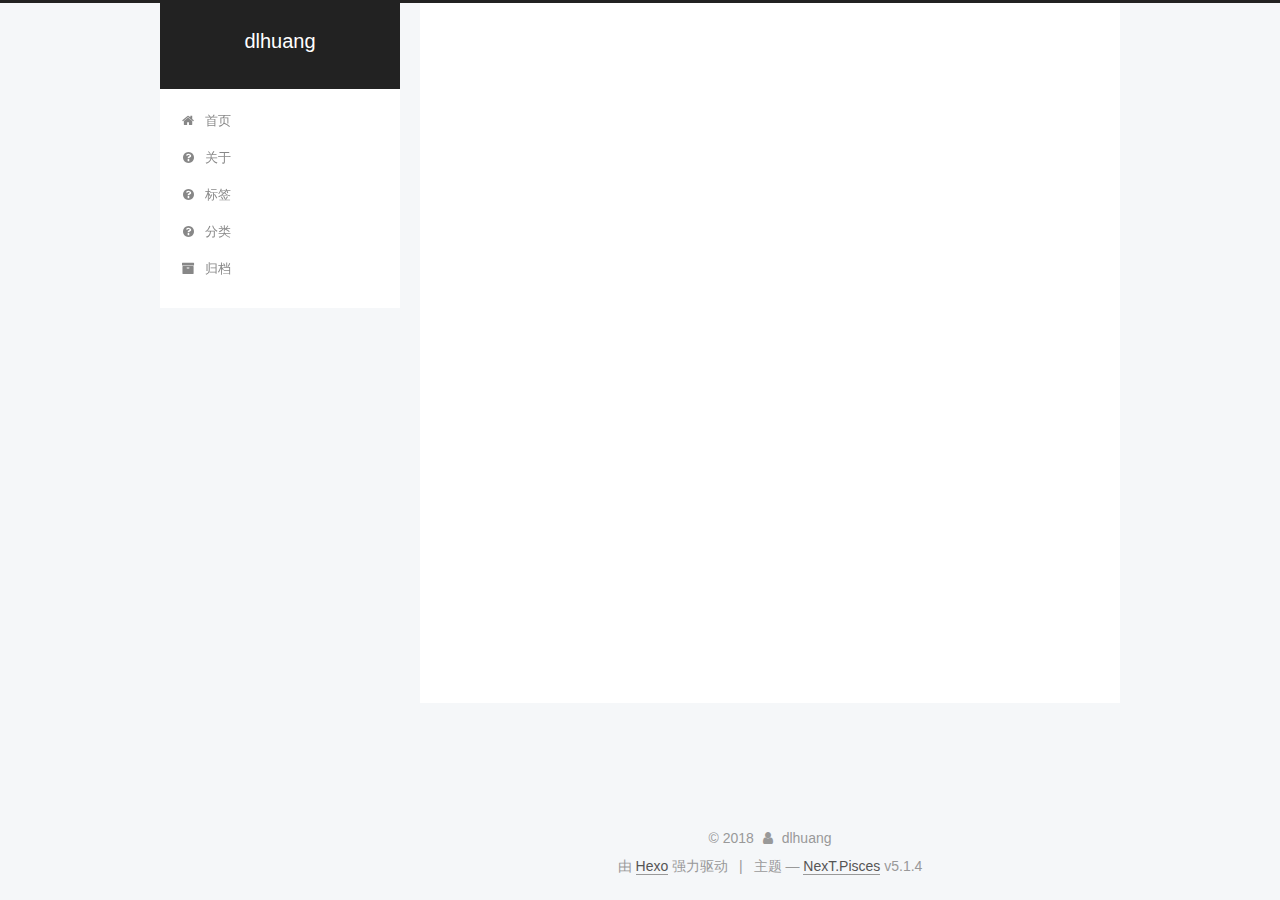
<file: categories/新建文本文档.html>
<!DOCTYPE html>



  


<html class="theme-next pisces use-motion" lang="zh-Hans">
<head>
  <meta charset="UTF-8"/>
<meta http-equiv="X-UA-Compatible" content="IE=edge" />
<meta name="viewport" content="width=device-width, initial-scale=1, maximum-scale=1"/>
<meta name="theme-color" content="#222">









<meta http-equiv="Cache-Control" content="no-transform" />
<meta http-equiv="Cache-Control" content="no-siteapp" />
















  
  
  <link href="/lib/fancybox/source/jquery.fancybox.css?v=2.1.5" rel="stylesheet" type="text/css" />







<link href="/lib/font-awesome/css/font-awesome.min.css?v=4.6.2" rel="stylesheet" type="text/css" />

<link href="/css/main.css?v=5.1.4" rel="stylesheet" type="text/css" />


  <link rel="apple-touch-icon" sizes="180x180" href="/images/apple-touch-icon-next.png?v=5.1.4">


  <link rel="icon" type="image/png" sizes="32x32" href="/images/favicon-32x32-next.png?v=5.1.4">


  <link rel="icon" type="image/png" sizes="16x16" href="/images/favicon-16x16-next.png?v=5.1.4">


  <link rel="mask-icon" href="/images/logo.svg?v=5.1.4" color="#222">





  <meta name="keywords" content="dlhuang,s blog" />










<meta property="og:type" content="website">
<meta property="og:title" content="dlhuang">
<meta property="og:url" content="http://yoursite.com/categories/新建文本文档.html">
<meta property="og:site_name" content="dlhuang">
<meta property="og:locale" content="zh-Hans">
<meta property="og:updated_time" content="2018-03-19T01:30:48.058Z">
<meta name="twitter:card" content="summary">
<meta name="twitter:title" content="dlhuang">



<script type="text/javascript" id="hexo.configurations">
  var NexT = window.NexT || {};
  var CONFIG = {
    root: '/',
    scheme: 'Pisces',
    version: '5.1.4',
    sidebar: {"position":"left","display":"post","offset":12,"b2t":false,"scrollpercent":false,"onmobile":false},
    fancybox: true,
    tabs: true,
    motion: {"enable":true,"async":false,"transition":{"post_block":"fadeIn","post_header":"slideDownIn","post_body":"slideDownIn","coll_header":"slideLeftIn","sidebar":"slideUpIn"}},
    duoshuo: {
      userId: '0',
      author: 'dlhuang'
    },
    algolia: {
      applicationID: '',
      apiKey: '',
      indexName: '',
      hits: {"per_page":10},
      labels: {"input_placeholder":"Search for Posts","hits_empty":"We didn't find any results for the search: ${query}","hits_stats":"${hits} results found in ${time} ms"}
    }
  };
</script>



  <link rel="canonical" href="http://yoursite.com/categories/新建文本文档.html"/>





  <title> | dlhuang</title>
  








</head>

<body itemscope itemtype="http://schema.org/WebPage" lang="zh-Hans">

  
  
    
  

  <div class="container sidebar-position-left page-post-detail">
    <div class="headband"></div>

    <header id="header" class="header" itemscope itemtype="http://schema.org/WPHeader">
      <div class="header-inner"><div class="site-brand-wrapper">
  <div class="site-meta ">
    

    <div class="custom-logo-site-title">
      <a href="/"  class="brand" rel="start">
        <span class="logo-line-before"><i></i></span>
        <span class="site-title">dlhuang</span>
        <span class="logo-line-after"><i></i></span>
      </a>
    </div>
      
        <p class="site-subtitle"></p>
      
  </div>

  <div class="site-nav-toggle">
    <button>
      <span class="btn-bar"></span>
      <span class="btn-bar"></span>
      <span class="btn-bar"></span>
    </button>
  </div>
</div>

<nav class="site-nav">
  

  
    <ul id="menu" class="menu">
      
        
        <li class="menu-item menu-item-home">
          <a href="/" rel="section">
            
              <i class="menu-item-icon fa fa-fw fa-home"></i> <br />
            
            首页
          </a>
        </li>
      
        
        <li class="menu-item menu-item-about">
          <a href="/about" rel="section">
            
              <i class="menu-item-icon fa fa-fw fa-question-circle"></i> <br />
            
            关于
          </a>
        </li>
      
        
        <li class="menu-item menu-item-tags">
          <a href="/tags" rel="section">
            
              <i class="menu-item-icon fa fa-fw fa-question-circle"></i> <br />
            
            标签
          </a>
        </li>
      
        
        <li class="menu-item menu-item-categories">
          <a href="/categories" rel="section">
            
              <i class="menu-item-icon fa fa-fw fa-question-circle"></i> <br />
            
            分类
          </a>
        </li>
      
        
        <li class="menu-item menu-item-archives">
          <a href="/archives/" rel="section">
            
              <i class="menu-item-icon fa fa-fw fa-archive"></i> <br />
            
            归档
          </a>
        </li>
      

      
    </ul>
  

  
</nav>



 </div>
    </header>

    <main id="main" class="main">
      <div class="main-inner">
        <div class="content-wrap">
          <div id="content" class="content">
            

  <div id="posts" class="posts-expand">
    
    
    
    <div class="post-block page">
      <header class="post-header">

	<h1 class="post-title" itemprop="name headline"></h1>



</header>

      
      
      
      <div class="post-body">
        
        
          
        
      </div>
      
      
      
    </div>
    
    
    
  </div>


          </div>
          


          

  



        </div>
        
          
  
  <div class="sidebar-toggle">
    <div class="sidebar-toggle-line-wrap">
      <span class="sidebar-toggle-line sidebar-toggle-line-first"></span>
      <span class="sidebar-toggle-line sidebar-toggle-line-middle"></span>
      <span class="sidebar-toggle-line sidebar-toggle-line-last"></span>
    </div>
  </div>

  <aside id="sidebar" class="sidebar">
    
    <div class="sidebar-inner">

      

      

      <section class="site-overview-wrap sidebar-panel sidebar-panel-active">
        <div class="site-overview">
          <div class="site-author motion-element" itemprop="author" itemscope itemtype="http://schema.org/Person">
            
              <p class="site-author-name" itemprop="name">dlhuang</p>
              <p class="site-description motion-element" itemprop="description"></p>
          </div>

          <nav class="site-state motion-element">

            
              <div class="site-state-item site-state-posts">
              
                <a href="/archives/">
              
                  <span class="site-state-item-count">1</span>
                  <span class="site-state-item-name">日志</span>
                </a>
              </div>
            

            

            

          </nav>

          

          

          
          

          
          

          

        </div>
      </section>

      

      

    </div>
  </aside>


        
      </div>
    </main>

    <footer id="footer" class="footer">
      <div class="footer-inner">
        <div class="copyright">&copy; <span itemprop="copyrightYear">2018</span>
  <span class="with-love">
    <i class="fa fa-user"></i>
  </span>
  <span class="author" itemprop="copyrightHolder">dlhuang</span>

  
</div>


  <div class="powered-by">由 <a class="theme-link" target="_blank" href="https://hexo.io">Hexo</a> 强力驱动</div>



  <span class="post-meta-divider">|</span>



  <div class="theme-info">主题 &mdash; <a class="theme-link" target="_blank" href="https://github.com/iissnan/hexo-theme-next">NexT.Pisces</a> v5.1.4</div>




        







        
      </div>
    </footer>

    
      <div class="back-to-top">
        <i class="fa fa-arrow-up"></i>
        
      </div>
    

    

  </div>

  

<script type="text/javascript">
  if (Object.prototype.toString.call(window.Promise) !== '[object Function]') {
    window.Promise = null;
  }
</script>









  












  
  
    <script type="text/javascript" src="/lib/jquery/index.js?v=2.1.3"></script>
  

  
  
    <script type="text/javascript" src="/lib/fastclick/lib/fastclick.min.js?v=1.0.6"></script>
  

  
  
    <script type="text/javascript" src="/lib/jquery_lazyload/jquery.lazyload.js?v=1.9.7"></script>
  

  
  
    <script type="text/javascript" src="/lib/velocity/velocity.min.js?v=1.2.1"></script>
  

  
  
    <script type="text/javascript" src="/lib/velocity/velocity.ui.min.js?v=1.2.1"></script>
  

  
  
    <script type="text/javascript" src="/lib/fancybox/source/jquery.fancybox.pack.js?v=2.1.5"></script>
  


  


  <script type="text/javascript" src="/js/src/utils.js?v=5.1.4"></script>

  <script type="text/javascript" src="/js/src/motion.js?v=5.1.4"></script>



  
  


  <script type="text/javascript" src="/js/src/affix.js?v=5.1.4"></script>

  <script type="text/javascript" src="/js/src/schemes/pisces.js?v=5.1.4"></script>



  
  <script type="text/javascript" src="/js/src/scrollspy.js?v=5.1.4"></script>
<script type="text/javascript" src="/js/src/post-details.js?v=5.1.4"></script>



  


  <script type="text/javascript" src="/js/src/bootstrap.js?v=5.1.4"></script>



  


  




	





  





  












  





  

  

  

  
  

  

  

  

</body>
</html>
</file>
<file: css/main.css>
/* normalize.css v3.0.2 | MIT License | git.io/normalize */
html {
  font-family: sans-serif; /* 1 */
  -ms-text-size-adjust: 100%; /* 2 */
  -webkit-text-size-adjust: 100%; /* 2 */
}
body {
  margin: 0;
}
article,
aside,
details,
figcaption,
figure,
footer,
header,
hgroup,
main,
menu,
nav,
section,
summary {
  display: block;
}
audio,
canvas,
progress,
video {
  display: inline-block; /* 1 */
  vertical-align: baseline; /* 2 */
}
audio:not([controls]) {
  display: none;
  height: 0;
}
[hidden],
template {
  display: none;
}
a {
  background-color: transparent;
}
a:active,
a:hover {
  outline: 0;
}
abbr[title] {
  border-bottom: 1px dotted;
}
b,
strong {
  font-weight: bold;
}
dfn {
  font-style: italic;
}
h1 {
  font-size: 2em;
  margin: 0.67em 0;
}
mark {
  background: #ff0;
  color: #000;
}
small {
  font-size: 80%;
}
sub,
sup {
  font-size: 75%;
  line-height: 0;
  position: relative;
  vertical-align: baseline;
}
sup {
  top: -0.5em;
}
sub {
  bottom: -0.25em;
}
img {
  border: 0;
}
svg:not(:root) {
  overflow: hidden;
}
figure {
  margin: 1em 40px;
}
hr {
  -moz-box-sizing: content-box;
  box-sizing: content-box;
  height: 0;
}
pre {
  overflow: auto;
}
code,
kbd,
pre,
samp {
  font-family: monospace, monospace;
  font-size: 1em;
}
button,
input,
optgroup,
select,
textarea {
  color: inherit; /* 1 */
  font: inherit; /* 2 */
  margin: 0; /* 3 */
}
button {
  overflow: visible;
}
button,
select {
  text-transform: none;
}
button,
html input[type="button"],
input[type="reset"],
input[type="submit"] {
  -webkit-appearance: button; /* 2 */
  cursor: pointer; /* 3 */
}
button[disabled],
html input[disabled] {
  cursor: default;
}
button::-moz-focus-inner,
input::-moz-focus-inner {
  border: 0;
  padding: 0;
}
input {
  line-height: normal;
}
input[type="checkbox"],
input[type="radio"] {
  box-sizing: border-box; /* 1 */
  padding: 0; /* 2 */
}
input[type="number"]::-webkit-inner-spin-button,
input[type="number"]::-webkit-outer-spin-button {
  height: auto;
}
input[type="search"] {
  -webkit-appearance: textfield; /* 1 */
  -moz-box-sizing: content-box;
  -webkit-box-sizing: content-box; /* 2 */
  box-sizing: content-box;
}
input[type="search"]::-webkit-search-cancel-button,
input[type="search"]::-webkit-search-decoration {
  -webkit-appearance: none;
}
fieldset {
  border: 1px solid #c0c0c0;
  margin: 0 2px;
  padding: 0.35em 0.625em 0.75em;
}
legend {
  border: 0; /* 1 */
  padding: 0; /* 2 */
}
textarea {
  overflow: auto;
}
optgroup {
  font-weight: bold;
}
table {
  border-collapse: collapse;
  border-spacing: 0;
}
td,
th {
  padding: 0;
}
::selection {
  background: #262a30;
  color: #fff;
}
body {
  position: relative;
  font-family: 'Lato', "PingFang SC", "Microsoft YaHei", sans-serif;
  font-size: 14px;
  line-height: 2;
  color: #555;
  background: #f5f7f9;
}
@media (max-width: 767px) {
  body {
    padding-right: 0 !important;
  }
}
@media (min-width: 768px) and (max-width: 991px) {
  body {
    padding-right: 0 !important;
  }
}
@media (min-width: 1600px) {
  body {
    font-size: 16px;
  }
}
h1,
h2,
h3,
h4,
h5,
h6 {
  margin: 0;
  padding: 0;
  font-weight: bold;
  line-height: 1.5;
  font-family: 'Lato', "PingFang SC", "Microsoft YaHei", sans-serif;
}
h2,
h3,
h4,
h5,
h6 {
  margin: 20px 0 15px;
}
h1 {
  font-size: 22px;
}
@media (max-width: 767px) {
  h1 {
    font-size: 18px;
  }
}
h2 {
  font-size: 20px;
}
@media (max-width: 767px) {
  h2 {
    font-size: 16px;
  }
}
h3 {
  font-size: 18px;
}
@media (max-width: 767px) {
  h3 {
    font-size: 14px;
  }
}
h4 {
  font-size: 16px;
}
@media (max-width: 767px) {
  h4 {
    font-size: 12px;
  }
}
h5 {
  font-size: 14px;
}
@media (max-width: 767px) {
  h5 {
    font-size: 10px;
  }
}
h6 {
  font-size: 12px;
}
@media (max-width: 767px) {
  h6 {
    font-size: 8px;
  }
}
p {
  margin: 0 0 20px 0;
}
a {
  color: #555;
  text-decoration: none;
  outline: none;
  border-bottom: 1px solid #999;
  word-wrap: break-word;
}
a:hover {
  color: #222;
  border-bottom-color: #222;
}
blockquote {
  margin: 0;
  padding: 0;
}
img {
  display: block;
  margin: auto;
  max-width: 100%;
  height: auto;
}
hr {
  margin: 40px 0;
  height: 3px;
  border: none;
  background-color: #ddd;
  background-image: repeating-linear-gradient(-45deg, #fff, #fff 4px, transparent 4px, transparent 8px);
}
blockquote {
  padding: 0 15px;
  color: #666;
  border-left: 4px solid #ddd;
}
blockquote cite::before {
  content: "-";
  padding: 0 5px;
}
dt {
  font-weight: 700;
}
dd {
  margin: 0;
  padding: 0;
}
kbd {
  border: 1px solid #ccc;
  border-radius: 0.2em;
  box-shadow: 0.1em 0.1em 0.2em rgba(0,0,0,0.1);
  background-color: #f9f9f9;
  font-family: inherit;
  background-image: -webkit-linear-gradient(top, #eee, #fff, #eee);
  padding: 0.1em 0.3em;
  white-space: nowrap;
}
.text-left {
  text-align: left;
}
.text-center {
  text-align: center;
}
.text-right {
  text-align: right;
}
.text-justify {
  text-align: justify;
}
.text-nowrap {
  white-space: nowrap;
}
.text-lowercase {
  text-transform: lowercase;
}
.text-uppercase {
  text-transform: uppercase;
}
.text-capitalize {
  text-transform: capitalize;
}
.center-block {
  display: block;
  margin-left: auto;
  margin-right: auto;
}
.clearfix:before,
.clearfix:after {
  content: " ";
  display: table;
}
.clearfix:after {
  clear: both;
}
.pullquote {
  width: 45%;
}
.pullquote.left {
  float: left;
  margin-left: 5px;
  margin-right: 10px;
}
.pullquote.right {
  float: right;
  margin-left: 10px;
  margin-right: 5px;
}
.affix.affix.affix {
  position: fixed;
}
.translation {
  margin-top: -20px;
  font-size: 14px;
  color: #999;
}
.scrollbar-measure {
  width: 100px;
  height: 100px;
  overflow: scroll;
  position: absolute;
  top: -9999px;
}
.use-motion .motion-element {
  opacity: 0;
}
table {
  margin: 20px 0;
  width: 100%;
  border-collapse: collapse;
  border-spacing: 0;
  border: 1px solid #ddd;
  font-size: 14px;
  table-layout: fixed;
  word-wrap: break-all;
}
table>tbody>tr:nth-of-type(odd) {
  background-color: #f9f9f9;
}
table>tbody>tr:hover {
  background-color: #f5f5f5;
}
caption,
th,
td {
  padding: 8px;
  text-align: left;
  vertical-align: middle;
  font-weight: normal;
}
th,
td {
  border-bottom: 3px solid #ddd;
  border-right: 1px solid #eee;
}
th {
  padding-bottom: 10px;
  font-weight: 700;
}
td {
  border-bottom-width: 1px;
}
html,
body {
  height: 100%;
}
.container {
  position: relative;
  min-height: 100%;
}
.header-inner {
  margin: 0 auto;
  padding: 100px 0 70px;
  width: 700px;
}
@media (min-width: 1600px) {
  .container .header-inner {
    width: 900px;
  }
}
.main {
  padding-bottom: 150px;
}
.main-inner {
  margin: 0 auto;
  width: 700px;
}
@media (min-width: 1600px) {
  .container .main-inner {
    width: 900px;
  }
}
.footer {
  position: absolute;
  left: 0;
  bottom: 0;
  width: 100%;
  min-height: 50px;
}
.footer-inner {
  box-sizing: border-box;
  margin: 20px auto;
  width: 700px;
}
@media (min-width: 1600px) {
  .container .footer-inner {
    width: 900px;
  }
}
pre,
.highlight {
  overflow: auto;
  margin: 20px 0;
  padding: 0;
  font-size: 13px;
  color: #ccc;
  background: #2d2d2d;
  line-height: 1.6;
}
pre,
code {
  font-family: consolas, Menlo, "PingFang SC", "Microsoft YaHei", monospace;
}
code {
  padding: 2px 4px;
  word-wrap: break-word;
  color: #555;
  background: #eee;
  border-radius: 3px;
  font-size: 13px;
}
pre {
  padding: 10px;
}
pre code {
  padding: 0;
  color: #ccc;
  background: none;
  text-shadow: none;
}
.highlight {
  border-radius: 1px;
}
.highlight pre {
  border: none;
  margin: 0;
  padding: 10px 0;
}
.highlight table {
  margin: 0;
  width: auto;
  border: none;
}
.highlight td {
  border: none;
  padding: 0;
}
.highlight figcaption {
  font-size: 1em;
  color: #ccc;
  line-height: 1em;
  margin-bottom: 1em;
}
.highlight figcaption:before,
.highlight figcaption:after {
  content: " ";
  display: table;
}
.highlight figcaption:after {
  clear: both;
}
.highlight figcaption a {
  float: right;
  color: #ccc;
}
.highlight figcaption a:hover {
  border-bottom-color: #ccc;
}
.highlight .gutter pre {
  padding-left: 10px;
  padding-right: 10px;
  color: #999;
  text-align: right;
  background-color: #1b1b1b;
}
.highlight .code pre {
  width: 100%;
  padding-left: 10px;
  padding-right: 10px;
  background-color: #2d2d2d;
}
.highlight .line {
  height: 20px;
}
.gutter {
  -webkit-user-select: none;
  -moz-user-select: none;
  -ms-user-select: none;
  user-select: none;
}
.gist table {
  width: auto;
}
.gist table td {
  border: none;
}
pre .deletion {
  background: #008000;
}
pre .addition {
  background: #800000;
}
pre .meta {
  color: #c9c;
}
pre .comment {
  color: #999;
}
pre .variable,
pre .attribute,
pre .tag,
pre .regexp,
pre .ruby .constant,
pre .xml .tag .title,
pre .xml .pi,
pre .xml .doctype,
pre .html .doctype,
pre .css .id,
pre .css .class,
pre .css .pseudo {
  color: #f2777a;
}
pre .number,
pre .preprocessor,
pre .built_in,
pre .literal,
pre .params,
pre .constant,
pre .command {
  color: #f99157;
}
pre .ruby .class .title,
pre .css .rules .attribute,
pre .string,
pre .value,
pre .inheritance,
pre .header,
pre .ruby .symbol,
pre .xml .cdata,
pre .special,
pre .number,
pre .formula {
  color: #9c9;
}
pre .title,
pre .css .hexcolor {
  color: #6cc;
}
pre .function,
pre .python .decorator,
pre .python .title,
pre .ruby .function .title,
pre .ruby .title .keyword,
pre .perl .sub,
pre .javascript .title,
pre .coffeescript .title {
  color: #69c;
}
pre .keyword,
pre .javascript .function {
  color: #c9c;
}
.full-image.full-image.full-image.full-image {
  border: none;
  max-width: 100%;
  width: auto;
  margin: 20px auto 25px;
}
@media (min-width: 992px) {
  .full-image.full-image.full-image.full-image {
    max-width: none;
    width: 118%;
    margin: 0 -9%;
  }
}
.blockquote-center,
.page-home .post-type-quote blockquote,
.page-post-detail .post-type-quote blockquote {
  position: relative;
  margin: 40px 0;
  padding: 0;
  border-left: none;
  text-align: center;
}
.blockquote-center::before,
.page-home .post-type-quote blockquote::before,
.page-post-detail .post-type-quote blockquote::before,
.blockquote-center::after,
.page-home .post-type-quote blockquote::after,
.page-post-detail .post-type-quote blockquote::after {
  position: absolute;
  content: ' ';
  display: block;
  width: 100%;
  height: 24px;
  opacity: 0.2;
  background-repeat: no-repeat;
  background-position: 0 -6px;
  background-size: 22px 22px;
}
.blockquote-center::before,
.page-home .post-type-quote blockquote::before,
.page-post-detail .post-type-quote blockquote::before {
  top: -20px;
  background-image: url("../images/quote-l.svg");
  border-top: 1px solid #ccc;
}
.blockquote-center::after,
.page-home .post-type-quote blockquote::after,
.page-post-detail .post-type-quote blockquote::after {
  bottom: -20px;
  background-image: url("../images/quote-r.svg");
  border-bottom: 1px solid #ccc;
  background-position: 100% 8px;
}
.blockquote-center p,
.page-home .post-type-quote blockquote p,
.page-post-detail .post-type-quote blockquote p,
.blockquote-center div,
.page-home .post-type-quote blockquote div,
.page-post-detail .post-type-quote blockquote div {
  text-align: center;
}
.post .post-body .group-picture img {
  box-sizing: border-box;
  padding: 0 3px;
  border: none;
}
.post .group-picture-row {
  overflow: hidden;
  margin-top: 6px;
}
.post .group-picture-row:first-child {
  margin-top: 0;
}
.post .group-picture-column {
  float: left;
}
.page-post-detail .post-body .group-picture-column {
  float: none;
  margin-top: 10px;
  width: auto !important;
}
.page-post-detail .post-body .group-picture-column img {
  margin: 0 auto;
}
.page-archive .group-picture-container {
  overflow: hidden;
}
.page-archive .group-picture-row {
  float: left;
}
.page-archive .group-picture-row:first-child {
  margin-top: 6px;
}
.page-archive .group-picture-column {
  max-width: 150px;
  max-height: 150px;
}
.post-body .note {
  position: relative;
  padding: 15px;
  margin-bottom: 20px;
  border: 1px solid #eee;
  border-left-width: 5px;
  border-radius: 3px;
}
.post-body .note h2,
.post-body .note h3,
.post-body .note h4,
.post-body .note h5,
.post-body .note h6 {
  margin-top: 0;
  margin-bottom: 0;
  border-bottom: initial;
  padding-top: 0 !important;
}
.post-body .note p:first-child,
.post-body .note ul:first-child,
.post-body .note ol:first-child,
.post-body .note table:first-child,
.post-body .note pre:first-child,
.post-body .note blockquote:first-child {
  margin-top: 0;
}
.post-body .note p:last-child,
.post-body .note ul:last-child,
.post-body .note ol:last-child,
.post-body .note table:last-child,
.post-body .note pre:last-child,
.post-body .note blockquote:last-child {
  margin-bottom: 0;
}
.post-body .note.default {
  border-left-color: #777;
}
.post-body .note.default h2,
.post-body .note.default h3,
.post-body .note.default h4,
.post-body .note.default h5,
.post-body .note.default h6 {
  color: #777;
}
.post-body .note.primary {
  border-left-color: #6f42c1;
}
.post-body .note.primary h2,
.post-body .note.primary h3,
.post-body .note.primary h4,
.post-body .note.primary h5,
.post-body .note.primary h6 {
  color: #6f42c1;
}
.post-body .note.info {
  border-left-color: #428bca;
}
.post-body .note.info h2,
.post-body .note.info h3,
.post-body .note.info h4,
.post-body .note.info h5,
.post-body .note.info h6 {
  color: #428bca;
}
.post-body .note.success {
  border-left-color: #5cb85c;
}
.post-body .note.success h2,
.post-body .note.success h3,
.post-body .note.success h4,
.post-body .note.success h5,
.post-body .note.success h6 {
  color: #5cb85c;
}
.post-body .note.warning {
  border-left-color: #f0ad4e;
}
.post-body .note.warning h2,
.post-body .note.warning h3,
.post-body .note.warning h4,
.post-body .note.warning h5,
.post-body .note.warning h6 {
  color: #f0ad4e;
}
.post-body .note.danger {
  border-left-color: #d9534f;
}
.post-body .note.danger h2,
.post-body .note.danger h3,
.post-body .note.danger h4,
.post-body .note.danger h5,
.post-body .note.danger h6 {
  color: #d9534f;
}
.post-body .label {
  display: inline;
  padding: 0 2px;
  white-space: nowrap;
}
.post-body .label.default {
  background-color: #f0f0f0;
}
.post-body .label.primary {
  background-color: #efe6f7;
}
.post-body .label.info {
  background-color: #e5f2f8;
}
.post-body .label.success {
  background-color: #e7f4e9;
}
.post-body .label.warning {
  background-color: #fcf6e1;
}
.post-body .label.danger {
  background-color: #fae8eb;
}
.post-body .tabs {
  position: relative;
  display: block;
  margin-bottom: 20px;
  padding-top: 10px;
}
.post-body .tabs ul.nav-tabs {
  margin: 0;
  padding: 0;
  display: flex;
  margin-bottom: -1px;
}
@media (max-width: 413px) {
  .post-body .tabs ul.nav-tabs {
    display: block;
    margin-bottom: 5px;
  }
}
.post-body .tabs ul.nav-tabs li.tab {
  list-style-type: none !important;
  margin: 0 0.25em 0 0;
  border-top: 3px solid transparent;
  border-left: 1px solid transparent;
  border-right: 1px solid transparent;
}
@media (max-width: 413px) {
  .post-body .tabs ul.nav-tabs li.tab {
    margin: initial;
    border-top: 1px solid transparent;
    border-left: 3px solid transparent;
    border-right: 1px solid transparent;
    border-bottom: 1px solid transparent;
  }
}
.post-body .tabs ul.nav-tabs li.tab a {
  outline: 0;
  border-bottom: initial;
  display: block;
  line-height: 1.8em;
  padding: 0.25em 0.75em;
  transition-duration: 0.2s;
  transition-timing-function: ease-out;
  transition-delay: 0s;
}
.post-body .tabs ul.nav-tabs li.tab a i {
  width: 1.285714285714286em;
}
.post-body .tabs ul.nav-tabs li.tab.active {
  border-top: 3px solid #fc6423;
  border-left: 1px solid #ddd;
  border-right: 1px solid #ddd;
  background-color: #fff;
}
@media (max-width: 413px) {
  .post-body .tabs ul.nav-tabs li.tab.active {
    border-top: 1px solid #ddd;
    border-left: 3px solid #fc6423;
    border-right: 1px solid #ddd;
    border-bottom: 1px solid #ddd;
  }
}
.post-body .tabs ul.nav-tabs li.tab.active a {
  cursor: default;
  color: #555;
}
.post-body .tabs .tab-content {
  background-color: #fff;
}
.post-body .tabs .tab-content .tab-pane {
  border: 1px solid #ddd;
  padding: 20px 20px 0 20px;
}
.post-body .tabs .tab-content .tab-pane:not(.active) {
  display: none !important;
}
.post-body .tabs .tab-content .tab-pane.active {
  display: block !important;
}
.btn {
  display: inline-block;
  padding: 0 20px;
  font-size: 14px;
  color: #555;
  background: #fff;
  border: 2px solid #555;
  text-decoration: none;
  border-radius: 2px;
  transition-property: background-color;
  transition-duration: 0.2s;
  transition-timing-function: ease-in-out;
  transition-delay: 0s;
  line-height: 2;
}
.btn:hover {
  border-color: #222;
  color: #fff;
  background: #222;
}
.btn +.btn {
  margin: 0 0 8px 8px;
}
.btn .fa-fw {
  width: 1.285714285714286em;
  text-align: left;
}
.btn-bar {
  display: block;
  width: 22px;
  height: 2px;
  background: #555;
  border-radius: 1px;
}
.btn-bar+.btn-bar {
  margin-top: 4px;
}
.pagination {
  margin: 120px 0 40px;
  text-align: center;
  border-top: 1px solid #eee;
}
.page-number-basic,
.pagination .prev,
.pagination .next,
.pagination .page-number,
.pagination .space {
  display: inline-block;
  position: relative;
  top: -1px;
  margin: 0 10px;
  padding: 0 11px;
}
@media (max-width: 767px) {
  .page-number-basic,
  .pagination .prev,
  .pagination .next,
  .pagination .page-number,
  .pagination .space {
    margin: 0 5px;
  }
}
.pagination .prev,
.pagination .next,
.pagination .page-number {
  border-bottom: 0;
  border-top: 1px solid #eee;
  transition-property: border-color;
  transition-duration: 0.2s;
  transition-timing-function: ease-in-out;
  transition-delay: 0s;
}
.pagination .prev:hover,
.pagination .next:hover,
.pagination .page-number:hover {
  border-top-color: #222;
}
.pagination .space {
  padding: 0;
  margin: 0;
}
.pagination .prev {
  margin-left: 0;
}
.pagination .next {
  margin-right: 0;
}
.pagination .page-number.current {
  color: #fff;
  background: #ccc;
  border-top-color: #ccc;
}
@media (max-width: 767px) {
  .pagination {
    border-top: none;
  }
  .pagination .prev,
  .pagination .next,
  .pagination .page-number {
    margin-bottom: 10px;
    border-top: 0;
    border-bottom: 1px solid #eee;
    padding: 0 10px;
  }
  .pagination .prev:hover,
  .pagination .next:hover,
  .pagination .page-number:hover {
    border-bottom-color: #222;
  }
}
.comments {
  margin: 60px 20px 0;
}
.tag-cloud {
  text-align: center;
}
.tag-cloud a {
  display: inline-block;
  margin: 10px;
}
.back-to-top {
  box-sizing: border-box;
  position: fixed;
  bottom: -100px;
  right: 30px;
  z-index: 1050;
  padding: 0 6px;
  width: 24px;
  background: #222;
  font-size: 12px;
  opacity: 0.6;
  color: #fff;
  cursor: pointer;
  text-align: center;
  -webkit-transform: translateZ(0);
  transition-property: bottom;
  transition-duration: 0.2s;
  transition-timing-function: ease-in-out;
  transition-delay: 0s;
}
@media (min-width: 768px) and (max-width: 991px) {
  .back-to-top {
    display: none !important;
  }
}
@media (max-width: 767px) {
  .back-to-top {
    display: none !important;
  }
}
.back-to-top.back-to-top-on {
  bottom: 30px;
}
.header {
  background: transparent;
}
.header-inner {
  position: relative;
}
.headband {
  height: 3px;
  background: #222;
}
.site-meta {
  margin: 0;
  text-align: center;
}
@media (max-width: 767px) {
  .site-meta {
    text-align: center;
  }
}
.brand {
  position: relative;
  display: inline-block;
  padding: 0 40px;
  color: #fff;
  background: #222;
  border-bottom: none;
}
.brand:hover {
  color: #fff;
}
.logo {
  display: inline-block;
  margin-right: 5px;
  line-height: 36px;
  vertical-align: top;
}
.site-title {
  display: inline-block;
  vertical-align: top;
  line-height: 36px;
  font-size: 20px;
  font-weight: normal;
  font-family: 'Lato', "PingFang SC", "Microsoft YaHei", sans-serif;
}
.site-subtitle {
  margin-top: 10px;
  font-size: 13px;
  color: #ddd;
}
.use-motion .brand {
  opacity: 0;
}
.use-motion .logo,
.use-motion .site-title,
.use-motion .site-subtitle {
  opacity: 0;
  position: relative;
  top: -10px;
}
.site-nav-toggle {
  display: none;
  position: absolute;
  top: 10px;
  left: 10px;
}
@media (max-width: 767px) {
  .site-nav-toggle {
    display: block;
  }
}
.site-nav-toggle button {
  margin-top: 2px;
  padding: 9px 10px;
  background: transparent;
  border: none;
}
@media (max-width: 767px) {
  .site-nav {
    display: none;
    margin: 0 -10px;
    padding: 0 10px;
    clear: both;
    border-top: 1px solid #ddd;
  }
}
@media (min-width: 768px) and (max-width: 991px) {
  .site-nav {
    display: block !important;
  }
}
@media (min-width: 992px) {
  .site-nav {
    display: block !important;
  }
}
.menu {
  margin-top: 20px;
  padding-left: 0;
  text-align: center;
}
.menu .menu-item {
  display: inline-block;
  margin: 0 10px;
  list-style: none;
}
@media screen and (max-width: 767px) {
  .menu .menu-item {
    margin-top: 10px;
  }
}
.menu .menu-item a {
  display: block;
  font-size: 13px;
  line-height: inherit;
  border-bottom: 1px solid transparent;
  transition-property: border-color;
  transition-duration: 0.2s;
  transition-timing-function: ease-in-out;
  transition-delay: 0s;
}
.menu .menu-item a:hover,
.menu-item-active a {
  border-bottom-color: #222;
}
.menu .menu-item .fa {
  margin-right: 5px;
}
.use-motion .menu-item {
  opacity: 0;
}
.post-body {
  font-family: 'Lato', "PingFang SC", "Microsoft YaHei", sans-serif;
}
@media (max-width: 767px) {
  .post-body {
    word-break: break-word;
  }
}
.post-body .fancybox img {
  display: block !important;
  margin: 0 auto;
  cursor: pointer;
  cursor: zoom-in;
  cursor: -webkit-zoom-in;
}
.post-body .image-caption,
.post-body .figure .caption {
  margin: -20px auto 15px;
  text-align: center;
  font-size: 14px;
  color: #999;
  font-weight: bold;
  line-height: 1;
}
.post-sticky-flag {
  display: inline-block;
  font-size: 16px;
  -ms-transform: rotate(30deg);
  -webkit-transform: rotate(30deg);
  -moz-transform: rotate(30deg);
  -ms-transform: rotate(30deg);
  -o-transform: rotate(30deg);
  transform: rotate(30deg);
}
.use-motion .post-block,
.use-motion .pagination,
.use-motion .comments {
  opacity: 0;
}
.use-motion .post-header {
  opacity: 0;
}
.use-motion .post-body {
  opacity: 0;
}
.use-motion .collection-title {
  opacity: 0;
}
.posts-expand {
  padding-top: 40px;
}
@media (max-width: 767px) {
  .posts-expand {
    margin: 0 20px;
  }
  .post-body pre .gutter pre {
    padding-right: 10px;
  }
  .post-body .highlight {
    margin-left: 0px;
    margin-right: 0px;
    padding: 0;
  }
  .post-body .highlight .gutter pre {
    padding-right: 10px;
  }
}
@media (min-width: 992px) {
  .posts-expand .post-body {
    text-align: justify;
  }
}
.posts-expand .post-body h2,
.posts-expand .post-body h3,
.posts-expand .post-body h4,
.posts-expand .post-body h5,
.posts-expand .post-body h6 {
  padding-top: 10px;
}
.posts-expand .post-body h2 .header-anchor,
.posts-expand .post-body h3 .header-anchor,
.posts-expand .post-body h4 .header-anchor,
.posts-expand .post-body h5 .header-anchor,
.posts-expand .post-body h6 .header-anchor {
  float: right;
  margin-left: 10px;
  color: #ccc;
  border-bottom-style: none;
  visibility: hidden;
}
.posts-expand .post-body h2 .header-anchor:hover,
.posts-expand .post-body h3 .header-anchor:hover,
.posts-expand .post-body h4 .header-anchor:hover,
.posts-expand .post-body h5 .header-anchor:hover,
.posts-expand .post-body h6 .header-anchor:hover {
  color: inherit;
}
.posts-expand .post-body h2:hover .header-anchor,
.posts-expand .post-body h3:hover .header-anchor,
.posts-expand .post-body h4:hover .header-anchor,
.posts-expand .post-body h5:hover .header-anchor,
.posts-expand .post-body h6:hover .header-anchor {
  visibility: visible;
}
.posts-expand .post-body ul li {
  list-style: circle;
}
.posts-expand .post-body img {
  box-sizing: border-box;
  margin: auto;
  padding: 3px;
  border: 1px solid #ddd;
}
.posts-expand .post-body .fancybox img {
  margin: 0 auto 25px;
}
@media (max-width: 767px) {
  .posts-collapse {
    margin: 0 20px;
  }
  .posts-collapse .post-title,
  .posts-collapse .post-meta {
    display: block;
    width: auto;
    text-align: left;
  }
}
.posts-collapse {
  position: relative;
  z-index: 1010;
  margin-left: 55px;
}
.posts-collapse::after {
  content: " ";
  position: absolute;
  top: 20px;
  left: 0;
  margin-left: -2px;
  width: 4px;
  height: 100%;
  background: #f5f5f5;
  z-index: -1;
}
@media (max-width: 767px) {
  .posts-collapse {
    margin: 0 20px;
  }
}
.posts-collapse .collection-title {
  position: relative;
  margin: 60px 0;
}
.posts-collapse .collection-title h1,
.posts-collapse .collection-title h2 {
  margin-left: 20px;
}
.posts-collapse .collection-title small {
  color: #bbb;
  margin-left: 5px;
}
.posts-collapse .collection-title::before {
  content: " ";
  position: absolute;
  left: 0;
  top: 50%;
  margin-left: -4px;
  margin-top: -4px;
  width: 8px;
  height: 8px;
  background: #bbb;
  border-radius: 50%;
}
.posts-collapse .post {
  margin: 30px 0;
}
.posts-collapse .post-header {
  position: relative;
  transition-duration: 0.2s;
  transition-timing-function: ease-in-out;
  transition-delay: 0s;
  transition-property: border;
  border-bottom: 1px dashed #ccc;
}
.posts-collapse .post-header::before {
  content: " ";
  position: absolute;
  left: 0;
  top: 12px;
  width: 6px;
  height: 6px;
  margin-left: -4px;
  background: #bbb;
  border-radius: 50%;
  border: 1px solid #fff;
  transition-duration: 0.2s;
  transition-timing-function: ease-in-out;
  transition-delay: 0s;
  transition-property: background;
}
.posts-collapse .post-header:hover {
  border-bottom-color: #666;
}
.posts-collapse .post-header:hover::before {
  background: #222;
}
.posts-collapse .post-meta {
  position: absolute;
  font-size: 12px;
  left: 20px;
  top: 5px;
}
.posts-collapse .post-comments-count {
  display: none;
}
.posts-collapse .post-title {
  margin-left: 60px;
  font-size: 16px;
  font-weight: normal;
  line-height: inherit;
}
.posts-collapse .post-title::after {
  margin-left: 3px;
  opacity: 0.6;
}
.posts-collapse .post-title a {
  color: #666;
  border-bottom: none;
}
.page-home .post-type-quote .post-header,
.page-post-detail .post-type-quote .post-header,
.page-home .post-type-quote .post-tags,
.page-post-detail .post-type-quote .post-tags {
  display: none;
}
.posts-expand .post-title {
  text-align: center;
  word-break: break-word;
  font-weight: 400;
}
.posts-expand .post-title-link {
  display: inline-block;
  position: relative;
  color: #555;
  border-bottom: none;
  line-height: 1.2;
  vertical-align: top;
}
.posts-expand .post-title-link::before {
  content: "";
  position: absolute;
  width: 100%;
  height: 2px;
  bottom: 0;
  left: 0;
  background-color: #000;
  visibility: hidden;
  -webkit-transform: scaleX(0);
  -moz-transform: scaleX(0);
  -ms-transform: scaleX(0);
  -o-transform: scaleX(0);
  transform: scaleX(0);
  transition-duration: 0.2s;
  transition-timing-function: ease-in-out;
  transition-delay: 0s;
}
.posts-expand .post-title-link:hover::before {
  visibility: visible;
  -webkit-transform: scaleX(1);
  -moz-transform: scaleX(1);
  -ms-transform: scaleX(1);
  -o-transform: scaleX(1);
  transform: scaleX(1);
}
.posts-expand .post-title-link .fa {
  font-size: 16px;
}
.posts-expand .post-meta {
  margin: 3px 0 60px 0;
  color: #999;
  font-family: 'Lato', "PingFang SC", "Microsoft YaHei", sans-serif;
  font-size: 12px;
  text-align: center;
}
.posts-expand .post-meta .post-category-list {
  display: inline-block;
  margin: 0;
  padding: 3px;
}
.posts-expand .post-meta .post-category-list-link {
  color: #999;
}
.posts-expand .post-meta .post-description {
  font-size: 14px;
  margin-top: 2px;
}
.post-meta-divider {
  margin: 0 0.5em;
}
.post-meta-item-icon {
  margin-right: 3px;
}
@media (min-width: 768px) and (max-width: 991px) {
  .post-meta-item-icon {
    display: inline-block;
  }
}
@media (max-width: 767px) {
  .post-meta-item-icon {
    display: inline-block;
  }
}
@media (min-width: 768px) and (max-width: 991px) {
  .post-meta-item-text {
    display: none;
  }
}
@media (max-width: 767px) {
  .post-meta-item-text {
    display: none;
  }
}
@media (max-width: 767px) {
  .posts-expand .post-comments-count {
    display: none;
  }
}
.post-button {
  margin-top: 40px;
}
.posts-expand .post-tags {
  margin-top: 40px;
  text-align: center;
}
.posts-expand .post-tags a {
  display: inline-block;
  margin-right: 10px;
  font-size: 13px;
}
.post-nav {
  display: table;
  margin-top: 15px;
  width: 100%;
  border-top: 1px solid #eee;
}
.post-nav-divider {
  display: table-cell;
  width: 10%;
}
.post-nav-item {
  display: table-cell;
  padding: 10px 0 0 0;
  width: 45%;
  vertical-align: top;
}
.post-nav-item a {
  position: relative;
  display: block;
  line-height: 25px;
  font-size: 14px;
  color: #555;
  border-bottom: none;
}
.post-nav-item a:hover {
  color: #222;
  border-bottom: none;
}
.post-nav-item a:active {
  top: 2px;
}
.post-nav-item .fa {
  position: absolute;
  top: 8px;
  left: 0;
  font-size: 12px;
}
.post-nav-next a {
  padding-left: 15px;
}
.post-nav-prev {
  text-align: right;
}
.post-nav-prev a {
  padding-right: 15px;
}
.post-nav-prev .fa {
  right: 0;
  left: auto;
}
.posts-expand .post-eof {
  display: block;
  margin: 80px auto 60px;
  width: 8%;
  height: 1px;
  background: #ccc;
  text-align: center;
}
.post:last-child .post-eof.post-eof.post-eof {
  display: none;
}
.post-gallery {
  display: table;
  table-layout: fixed;
  width: 100%;
  border-collapse: separate;
}
.post-gallery-row {
  display: table-row;
}
.post-gallery .post-gallery-img {
  display: table-cell;
  text-align: center;
  vertical-align: middle;
  border: none;
}
.post-gallery .post-gallery-img img {
  max-width: 100%;
  max-height: 100%;
  border: none;
}
.fancybox-close,
.fancybox-close:hover {
  border: none;
}
.rtl.post-body p,
.rtl.post-body a,
.rtl.post-body h1,
.rtl.post-body h2,
.rtl.post-body h3,
.rtl.post-body h4,
.rtl.post-body h5,
.rtl.post-body h6,
.rtl.post-body li,
.rtl.post-body ul,
.rtl.post-body ol {
  direction: rtl;
  font-family: UKIJ Ekran;
}
.rtl.post-title {
  font-family: UKIJ Ekran;
}
.sidebar {
  position: fixed;
  right: 0;
  top: 0;
  bottom: 0;
  width: 0;
  z-index: 1040;
  box-shadow: inset 0 2px 6px #000;
  background: #222;
  -webkit-transform: translateZ(0);
}
.sidebar a {
  color: #999;
  border-bottom-color: #555;
}
.sidebar a:hover {
  color: #eee;
}
@media (min-width: 768px) and (max-width: 991px) {
  .sidebar {
    display: none !important;
  }
}
@media (max-width: 767px) {
  .sidebar {
    display: none !important;
  }
}
.sidebar-inner {
  position: relative;
  padding: 20px 10px;
  color: #999;
  text-align: center;
}
.site-overview-wrap {
  overflow: hidden;
}
.site-overview {
  overflow-y: auto;
  overflow-x: hidden;
}
.sidebar-toggle {
  position: fixed;
  right: 30px;
  bottom: 45px;
  width: 14px;
  height: 14px;
  padding: 5px;
  background: #222;
  line-height: 0;
  z-index: 1050;
  cursor: pointer;
  -webkit-transform: translateZ(0);
}
@media (min-width: 768px) and (max-width: 991px) {
  .sidebar-toggle {
    display: none !important;
  }
}
@media (max-width: 767px) {
  .sidebar-toggle {
    display: none !important;
  }
}
.sidebar-toggle-line {
  position: relative;
  display: inline-block;
  vertical-align: top;
  height: 2px;
  width: 100%;
  background: #fff;
  margin-top: 3px;
}
.sidebar-toggle-line:first-child {
  margin-top: 0;
}
.site-author-image {
  display: block;
  margin: 0 auto;
  padding: 2px;
  max-width: 120px;
  height: auto;
  border: 1px solid #eee;
}
.site-author-name {
  margin: 0;
  text-align: center;
  color: #222;
  font-weight: 600;
}
.site-description {
  margin-top: 0;
  text-align: center;
  font-size: 13px;
  color: #999;
}
.site-state {
  overflow: hidden;
  line-height: 1.4;
  white-space: nowrap;
  text-align: center;
}
.site-state-item {
  display: inline-block;
  padding: 0 15px;
  border-left: 1px solid #eee;
}
.site-state-item:first-child {
  border-left: none;
}
.site-state-item a {
  border-bottom: none;
}
.site-state-item-count {
  display: block;
  text-align: center;
  color: inherit;
  font-weight: 600;
  font-size: 16px;
}
.site-state-item-name {
  font-size: 13px;
  color: #999;
}
.feed-link {
  margin-top: 20px;
}
.feed-link a {
  display: inline-block;
  padding: 0 15px;
  color: #fc6423;
  border: 1px solid #fc6423;
  border-radius: 4px;
}
.feed-link a i {
  color: #fc6423;
  font-size: 14px;
}
.feed-link a:hover {
  color: #fff;
  background: #fc6423;
}
.feed-link a:hover i {
  color: #fff;
}
.links-of-author {
  margin-top: 20px;
}
.links-of-author a {
  display: inline-block;
  vertical-align: middle;
  margin-right: 10px;
  margin-bottom: 10px;
  border-bottom-color: #555;
  font-size: 13px;
}
.links-of-author a:before {
  display: inline-block;
  vertical-align: middle;
  margin-right: 3px;
  content: " ";
  width: 4px;
  height: 4px;
  border-radius: 50%;
  background: #a2ffff;
}
.links-of-blogroll {
  font-size: 13px;
}
.links-of-blogroll-title {
  margin-top: 20px;
  font-size: 14px;
  font-weight: 600;
}
.links-of-blogroll-list {
  margin: 0;
  padding: 0;
  list-style: none;
}
.links-of-blogroll-item {
  padding: 2px 10px;
}
.links-of-blogroll-item a {
  max-width: 280px;
  box-sizing: border-box;
  display: inline-block;
  overflow: hidden;
  white-space: nowrap;
  text-overflow: ellipsis;
}
.sidebar-nav {
  margin: 0 0 20px;
  padding-left: 0;
}
.sidebar-nav li {
  display: inline-block;
  cursor: pointer;
  border-bottom: 1px solid transparent;
  font-size: 14px;
  color: #555;
}
.sidebar-nav li:hover {
  color: #fc6423;
}
.page-post-detail .sidebar-nav-toc {
  padding: 0 5px;
}
.page-post-detail .sidebar-nav-overview {
  margin-left: 10px;
}
.sidebar-nav .sidebar-nav-active {
  color: #fc6423;
  border-bottom-color: #fc6423;
}
.sidebar-nav .sidebar-nav-active:hover {
  color: #fc6423;
}
.sidebar-panel {
  display: none;
}
.sidebar-panel-active {
  display: block;
}
.post-toc-empty {
  font-size: 14px;
  color: #666;
}
.post-toc-wrap {
  overflow: hidden;
}
.post-toc {
  overflow: auto;
}
.post-toc ol {
  margin: 0;
  padding: 0 2px 5px 10px;
  text-align: left;
  list-style: none;
  font-size: 14px;
}
.post-toc ol > ol {
  padding-left: 0;
}
.post-toc ol a {
  transition-duration: 0.2s;
  transition-timing-function: ease-in-out;
  transition-delay: 0s;
  transition-property: all;
  color: #666;
  border-bottom-color: #ccc;
}
.post-toc ol a:hover {
  color: #000;
  border-bottom-color: #000;
}
.post-toc .nav-item {
  overflow: hidden;
  text-overflow: ellipsis;
  text-align: justify;
  white-space: nowrap;
  line-height: 1.8;
}
.post-toc .nav .nav-child {
  display: none;
}
.post-toc .nav .active > .nav-child {
  display: block;
}
.post-toc .nav .active-current > .nav-child {
  display: block;
}
.post-toc .nav .active-current > .nav-child > .nav-item {
  display: block;
}
.post-toc .nav .active > a {
  color: #fc6423;
  border-bottom-color: #fc6423;
}
.post-toc .nav .active-current > a {
  color: #fc6423;
}
.post-toc .nav .active-current > a:hover {
  color: #fc6423;
}
.footer {
  font-size: 14px;
  color: #999;
}
.footer img {
  border: none;
}
.footer-inner {
  text-align: center;
}
.with-love {
  display: inline-block;
  margin: 0 5px;
}
.powered-by,
.theme-info {
  display: inline-block;
}
.cc-license {
  margin-top: 10px;
  text-align: center;
}
.cc-license .cc-opacity {
  opacity: 0.7;
  border-bottom: none;
}
.cc-license .cc-opacity:hover {
  opacity: 0.9;
}
.cc-license img {
  display: inline-block;
}
.theme-next #ds-thread #ds-reset {
  color: #555;
}
.theme-next #ds-thread #ds-reset .ds-replybox {
  margin-bottom: 30px;
}
.theme-next #ds-thread #ds-reset .ds-replybox .ds-avatar,
.theme-next #ds-reset .ds-avatar img {
  box-shadow: none;
}
.theme-next #ds-thread #ds-reset .ds-textarea-wrapper {
  border-color: #c7d4e1;
  background: none;
  border-top-right-radius: 3px;
  border-top-left-radius: 3px;
}
.theme-next #ds-thread #ds-reset .ds-textarea-wrapper textarea {
  height: 60px;
}
.theme-next #ds-reset .ds-rounded-top {
  border-radius: 0;
}
.theme-next #ds-thread #ds-reset .ds-post-toolbar {
  box-sizing: border-box;
  border: 1px solid #c7d4e1;
  background: #f6f8fa;
}
.theme-next #ds-thread #ds-reset .ds-post-options {
  height: 40px;
  border: none;
  background: none;
}
.theme-next #ds-thread #ds-reset .ds-toolbar-buttons {
  top: 11px;
}
.theme-next #ds-thread #ds-reset .ds-sync {
  top: 5px;
}
.theme-next #ds-thread #ds-reset .ds-post-button {
  top: 4px;
  right: 5px;
  width: 90px;
  height: 30px;
  border: 1px solid #c5ced7;
  border-radius: 3px;
  background-image: linear-gradient(#fbfbfc, #f5f7f9);
  color: #60676d;
}
.theme-next #ds-thread #ds-reset .ds-post-button:hover {
  background-position: 0 -30px;
  color: #60676d;
}
.theme-next #ds-thread #ds-reset .ds-comments-info {
  padding: 10px 0;
}
.theme-next #ds-thread #ds-reset .ds-sort {
  display: none;
}
.theme-next #ds-thread #ds-reset li.ds-tab a.ds-current {
  border: none;
  background: #f6f8fa;
  color: #60676d;
}
.theme-next #ds-thread #ds-reset li.ds-tab a.ds-current:hover {
  background-color: #e9f0f7;
  color: #60676d;
}
.theme-next #ds-thread #ds-reset li.ds-tab a {
  border-radius: 2px;
  padding: 5px;
}
.theme-next #ds-thread #ds-reset .ds-login-buttons p {
  color: #999;
  line-height: 36px;
}
.theme-next #ds-thread #ds-reset .ds-login-buttons .ds-service-list li {
  height: 28px;
}
.theme-next #ds-thread #ds-reset .ds-service-list a {
  background: none;
  padding: 5px;
  border: 1px solid;
  border-radius: 3px;
  text-align: center;
}
.theme-next #ds-thread #ds-reset .ds-service-list a:hover {
  color: #fff;
  background: #666;
}
.theme-next #ds-thread #ds-reset .ds-service-list .ds-weibo {
  color: #fc9b00;
  border-color: #fc9b00;
}
.theme-next #ds-thread #ds-reset .ds-service-list .ds-weibo:hover {
  background: #fc9b00;
}
.theme-next #ds-thread #ds-reset .ds-service-list .ds-qq {
  color: #60a3ec;
  border-color: #60a3ec;
}
.theme-next #ds-thread #ds-reset .ds-service-list .ds-qq:hover {
  background: #60a3ec;
}
.theme-next #ds-thread #ds-reset .ds-service-list .ds-renren {
  color: #2e7ac4;
  border-color: #2e7ac4;
}
.theme-next #ds-thread #ds-reset .ds-service-list .ds-renren:hover {
  background: #2e7ac4;
}
.theme-next #ds-thread #ds-reset .ds-service-list .ds-douban {
  color: #37994c;
  border-color: #37994c;
}
.theme-next #ds-thread #ds-reset .ds-service-list .ds-douban:hover {
  background: #37994c;
}
.theme-next #ds-thread #ds-reset .ds-service-list .ds-kaixin {
  color: #fef20d;
  border-color: #fef20d;
}
.theme-next #ds-thread #ds-reset .ds-service-list .ds-kaixin:hover {
  background: #fef20d;
}
.theme-next #ds-thread #ds-reset .ds-service-list .ds-netease {
  color: #f00;
  border-color: #f00;
}
.theme-next #ds-thread #ds-reset .ds-service-list .ds-netease:hover {
  background: #f00;
}
.theme-next #ds-thread #ds-reset .ds-service-list .ds-sohu {
  color: #ffcb05;
  border-color: #ffcb05;
}
.theme-next #ds-thread #ds-reset .ds-service-list .ds-sohu:hover {
  background: #ffcb05;
}
.theme-next #ds-thread #ds-reset .ds-service-list .ds-baidu {
  color: #2831e0;
  border-color: #2831e0;
}
.theme-next #ds-thread #ds-reset .ds-service-list .ds-baidu:hover {
  background: #2831e0;
}
.theme-next #ds-thread #ds-reset .ds-service-list .ds-google {
  color: #166bec;
  border-color: #166bec;
}
.theme-next #ds-thread #ds-reset .ds-service-list .ds-google:hover {
  background: #166bec;
}
.theme-next #ds-thread #ds-reset .ds-service-list .ds-weixin {
  color: #00ce0d;
  border-color: #00ce0d;
}
.theme-next #ds-thread #ds-reset .ds-service-list .ds-weixin:hover {
  background: #00ce0d;
}
.theme-next #ds-thread #ds-reset .ds-service-list .ds-more-services {
  border: none;
}
.theme-next #ds-thread #ds-reset .ds-service-list .ds-more-services:hover {
  background: none;
}
.theme-next #ds-reset .duoshuo-ua-admin {
  display: inline-block;
  color: #f00;
}
.theme-next #ds-reset .duoshuo-ua-platform,
.theme-next #ds-reset .duoshuo-ua-browser {
  color: #ccc;
}
.theme-next #ds-reset .duoshuo-ua-platform .fa,
.theme-next #ds-reset .duoshuo-ua-browser .fa {
  display: inline-block;
  margin-right: 3px;
}
.theme-next #ds-reset .duoshuo-ua-separator {
  display: inline-block;
  margin-left: 5px;
}
.theme-next .this_ua {
  background-color: #ccc !important;
  border-radius: 4px;
  padding: 0 5px !important;
  margin: 1px 1px !important;
  border: 1px solid #bbb !important;
  color: #fff;
  display: inline-block !important;
}
.theme-next .this_ua.admin {
  background-color: #d9534f !important;
  border-color: #d9534f !important;
}
.theme-next .this_ua.platform.iOS,
.theme-next .this_ua.platform.Mac,
.theme-next .this_ua.platform.Windows {
  background-color: #39b3d7 !important;
  border-color: #46b8da !important;
}
.theme-next .this_ua.platform.Linux {
  background-color: #3a3a3a !important;
  border-color: #1f1f1f !important;
}
.theme-next .this_ua.platform.Android {
  background-color: #00c47d !important;
  border-color: #01b171 !important;
}
.theme-next .this_ua.browser.Mobile,
.theme-next .this_ua.browser.Chrome {
  background-color: #5cb85c !important;
  border-color: #4cae4c !important;
}
.theme-next .this_ua.browser.Firefox {
  background-color: #f0ad4e !important;
  border-color: #eea236 !important;
}
.theme-next .this_ua.browser.Maxthon,
.theme-next .this_ua.browser.IE {
  background-color: #428bca !important;
  border-color: #357ebd !important;
}
.theme-next .this_ua.browser.baidu,
.theme-next .this_ua.browser.UCBrowser,
.theme-next .this_ua.browser.Opera {
  background-color: #d9534f !important;
  border-color: #d43f3a !important;
}
.theme-next .this_ua.browser.Android,
.theme-next .this_ua.browser.QQBrowser {
  background-color: #78ace9 !important;
  border-color: #4cae4c !important;
}
.post-spread {
  margin-top: 20px;
  text-align: center;
}
.jiathis_style {
  display: inline-block;
}
.jiathis_style a {
  border: none;
}
.fa {
  font-family: FontAwesome !important;
}
.post-spread {
  margin-top: 20px;
  text-align: center;
}
.bdshare-slide-button-box a {
  border: none;
}
.bdsharebuttonbox {
  display: inline-block;
}
.bdsharebuttonbox a {
  border: none;
}
.local-search-pop-overlay {
  position: fixed;
  width: 100%;
  height: 100%;
  top: 0;
  left: 0;
  z-index: 2080;
  background-color: rgba(0,0,0,0.3);
}
.local-search-popup {
  display: none;
  position: fixed;
  top: 10%;
  left: 50%;
  margin-left: -350px;
  width: 700px;
  height: 80%;
  padding: 0;
  background: #fff;
  color: #333;
  z-index: 9999;
  border-radius: 5px;
}
@media (max-width: 767px) {
  .local-search-popup {
    padding: 0;
    top: 0;
    left: 0;
    margin: 0;
    width: 100%;
    height: 100%;
    border-radius: 0;
  }
}
.local-search-popup ul.search-result-list {
  padding: 0;
  margin: 0 5px;
}
.local-search-popup p.search-result {
  border-bottom: 1px dashed #ccc;
  padding: 5px 0;
}
.local-search-popup a.search-result-title {
  font-weight: bold;
  font-size: 16px;
}
.local-search-popup .search-keyword {
  border-bottom: 1px dashed #f00;
  font-weight: bold;
  color: #f00;
}
.local-search-popup .local-search-header {
  padding: 5px;
  height: 36px;
  background: #f5f5f5;
  border-top-left-radius: 5px;
  border-top-right-radius: 5px;
}
.local-search-popup #local-search-result {
  overflow: auto;
  position: relative;
  padding: 5px 25px;
  height: calc(100% - 55px);
}
.local-search-popup .local-search-input-wrapper {
  display: inline-block;
  width: calc(100% - 90px);
  height: 36px;
  line-height: 36px;
  padding: 0 5px;
}
.local-search-popup .local-search-input-wrapper input {
  padding: 8px 0;
  height: 20px;
  display: block;
  width: 100%;
  outline: none;
  border: none;
  background: transparent;
  vertical-align: middle;
}
.local-search-popup .search-icon,
.local-search-popup .popup-btn-close {
  display: inline-block;
  font-size: 18px;
  color: #999;
  height: 36px;
  width: 18px;
  padding-left: 10px;
  padding-right: 10px;
}
.local-search-popup .search-icon {
  float: left;
}
.local-search-popup .popup-btn-close {
  border-left: 1px solid #eee;
  float: right;
  cursor: pointer;
}
.local-search-popup #no-result {
  position: absolute;
  left: 50%;
  top: 50%;
  -webkit-transform: translate(-50%, -50%);
  -webkit-transform: translate(-50%, -50%);
  -moz-transform: translate(-50%, -50%);
  -ms-transform: translate(-50%, -50%);
  -o-transform: translate(-50%, -50%);
  transform: translate(-50%, -50%);
  color: #ccc;
}
@media (min-width: 768px) and (max-width: 991px) {
  .busuanzi-count {
    width: auto;
  }
}
@media (max-width: 767px) {
  .busuanzi-count {
    width: auto;
  }
}
.site-uv,
.site-pv,
.page-pv {
  display: inline-block;
}
.site-uv .busuanzi-value,
.site-pv .busuanzi-value,
.page-pv .busuanzi-value {
  margin: 0 5px;
}
.site-uv {
  margin-right: 10px;
}
.site-uv::after {
  content: "|";
  padding-left: 10px;
}
.page-archive .archive-page-counter {
  position: relative;
  top: 3px;
  left: 20px;
}
@media (max-width: 767px) {
  .page-archive .archive-page-counter {
    top: 5px;
  }
}
.page-archive .posts-collapse .archive-move-on {
  position: absolute;
  top: 11px;
  left: 0;
  margin-left: -6px;
  width: 10px;
  height: 10px;
  opacity: 0.5;
  background: #555;
  border: 1px solid #fff;
  border-radius: 50%;
}
.category-all-page .category-all-title {
  text-align: center;
}
.category-all-page .category-all {
  margin-top: 20px;
}
.category-all-page .category-list {
  margin: 0;
  padding: 0;
  list-style: none;
}
.category-all-page .category-list-item {
  margin: 5px 10px;
}
.category-all-page .category-list-count {
  color: #bbb;
}
.category-all-page .category-list-count:before {
  display: inline;
  content: " (";
}
.category-all-page .category-list-count:after {
  display: inline;
  content: ") ";
}
.category-all-page .category-list-child {
  padding-left: 10px;
}
#schedule ul#event-list {
  padding-left: 30px;
}
#schedule ul#event-list hr {
  margin: 20px 0 45px 0 !important;
  background: #222;
}
#schedule ul#event-list hr:after {
  display: inline-block;
  content: 'NOW';
  background: #222;
  color: #fff;
  font-weight: bold;
  text-align: right;
  padding: 0 5px;
}
#schedule ul#event-list li.event {
  margin: 20px 0px;
  background: #f9f9f9;
  padding-left: 10px;
  min-height: 40px;
}
#schedule ul#event-list li.event h2.event-summary {
  margin: 0;
  padding-bottom: 3px;
}
#schedule ul#event-list li.event h2.event-summary:before {
  display: inline-block;
  font-family: FontAwesome;
  font-size: 8px;
  content: '\f111';
  vertical-align: middle;
  margin-right: 25px;
  color: #bbb;
}
#schedule ul#event-list li.event span.event-relative-time {
  display: inline-block;
  font-size: 12px;
  font-weight: 400;
  padding-left: 12px;
  color: #bbb;
}
#schedule ul#event-list li.event span.event-details {
  display: block;
  color: #bbb;
  margin-left: 56px;
  padding-top: 3px;
  padding-bottom: 6px;
  text-indent: -24px;
  line-height: 18px;
}
#schedule ul#event-list li.event span.event-details:before {
  text-indent: 0;
  display: inline-block;
  width: 14px;
  font-family: FontAwesome;
  text-align: center;
  margin-right: 9px;
  color: #bbb;
}
#schedule ul#event-list li.event span.event-details.event-location:before {
  content: '\f041';
}
#schedule ul#event-list li.event span.event-details.event-duration:before {
  content: '\f017';
}
#schedule ul#event-list li.event-past {
  background: #fcfcfc;
}
#schedule ul#event-list li.event-past > * {
  opacity: 0.6;
}
#schedule ul#event-list li.event-past h2.event-summary {
  color: #bbb;
}
#schedule ul#event-list li.event-past h2.event-summary:before {
  color: #dfdfdf;
}
#schedule ul#event-list li.event-now {
  background: #222;
  color: #fff;
  padding: 15px 0 15px 10px;
}
#schedule ul#event-list li.event-now h2.event-summary:before {
  -webkit-transform: scale(1.2);
  -moz-transform: scale(1.2);
  -ms-transform: scale(1.2);
  -o-transform: scale(1.2);
  transform: scale(1.2);
  color: #fff;
  animation: dot-flash 1s alternate infinite ease-in-out;
}
#schedule ul#event-list li.event-now * {
  color: #fff !important;
}
@-moz-keyframes dot-flash {
  from {
    opacity: 1;
    -webkit-transform: scale(1.1);
    -moz-transform: scale(1.1);
    -ms-transform: scale(1.1);
    -o-transform: scale(1.1);
    transform: scale(1.1);
  }
  to {
    opacity: 0;
    -webkit-transform: scale(1);
    -moz-transform: scale(1);
    -ms-transform: scale(1);
    -o-transform: scale(1);
    transform: scale(1);
  }
}
@-webkit-keyframes dot-flash {
  from {
    opacity: 1;
    -webkit-transform: scale(1.1);
    -moz-transform: scale(1.1);
    -ms-transform: scale(1.1);
    -o-transform: scale(1.1);
    transform: scale(1.1);
  }
  to {
    opacity: 0;
    -webkit-transform: scale(1);
    -moz-transform: scale(1);
    -ms-transform: scale(1);
    -o-transform: scale(1);
    transform: scale(1);
  }
}
@-o-keyframes dot-flash {
  from {
    opacity: 1;
    -webkit-transform: scale(1.1);
    -moz-transform: scale(1.1);
    -ms-transform: scale(1.1);
    -o-transform: scale(1.1);
    transform: scale(1.1);
  }
  to {
    opacity: 0;
    -webkit-transform: scale(1);
    -moz-transform: scale(1);
    -ms-transform: scale(1);
    -o-transform: scale(1);
    transform: scale(1);
  }
}
@keyframes dot-flash {
  from {
    opacity: 1;
    -webkit-transform: scale(1.1);
    -moz-transform: scale(1.1);
    -ms-transform: scale(1.1);
    -o-transform: scale(1.1);
    transform: scale(1.1);
  }
  to {
    opacity: 0;
    -webkit-transform: scale(1);
    -moz-transform: scale(1);
    -ms-transform: scale(1);
    -o-transform: scale(1);
    transform: scale(1);
  }
}
.page-post-detail .sidebar-toggle-line {
  background: #fc6423;
}
.page-post-detail .comments {
  overflow: hidden;
}
.header {
  position: relative;
  margin: 0 auto;
  width: 960px;
}
@media (min-width: 768px) and (max-width: 991px) {
  .header {
    width: auto;
  }
}
@media (max-width: 767px) {
  .header {
    width: auto;
  }
}
.header-inner {
  position: absolute;
  top: 0;
  overflow: hidden;
  padding: 0;
  width: 240px;
  background: #fff;
  box-shadow: initial;
  border-radius: initial;
}
@media (min-width: 1600px) {
  .container .header-inner {
    width: 240px;
  }
}
@media (min-width: 768px) and (max-width: 991px) {
  .header-inner {
    position: relative;
    width: auto;
    border-radius: initial;
  }
}
@media (max-width: 767px) {
  .header-inner {
    position: relative;
    width: auto;
    border-radius: initial;
  }
}
.main:before,
.main:after {
  content: " ";
  display: table;
}
.main:after {
  clear: both;
}
@media (min-width: 768px) and (max-width: 991px) {
  .main {
    padding-bottom: 100px;
  }
}
@media (max-width: 767px) {
  .main {
    padding-bottom: 100px;
  }
}
.container .main-inner {
  width: 960px;
}
@media (min-width: 768px) and (max-width: 991px) {
  .container .main-inner {
    width: auto;
  }
}
@media (max-width: 767px) {
  .container .main-inner {
    width: auto;
  }
}
.content-wrap {
  float: right;
  box-sizing: border-box;
  padding: 40px;
  width: 700px;
  background: #fff;
  min-height: 700px;
  box-shadow: initial;
  border-radius: initial;
}
@media (min-width: 768px) and (max-width: 991px) {
  .content-wrap {
    width: 100%;
    padding: 20px;
    border-radius: initial;
  }
}
@media (max-width: 767px) {
  .content-wrap {
    width: 100%;
    padding: 20px;
    min-height: auto;
    border-radius: initial;
  }
}
.sidebar {
  position: static;
  float: left;
  margin-top: 300px;
  width: 240px;
  background: #f5f7f9;
  box-shadow: none;
}
@media (min-width: 768px) and (max-width: 991px) {
  .sidebar {
    display: none;
  }
}
@media (max-width: 767px) {
  .sidebar {
    display: none;
  }
}
.sidebar-toggle {
  display: none;
}
.footer-inner {
  width: 960px;
  padding-left: 260px;
}
@media (min-width: 768px) and (max-width: 991px) {
  .footer-inner {
    width: auto;
    padding-left: 0 !important;
    padding-right: 0 !important;
  }
}
@media (max-width: 767px) {
  .footer-inner {
    width: auto;
    padding-left: 0 !important;
    padding-right: 0 !important;
  }
}
.sidebar-position-right .header-inner {
  right: 0;
}
.sidebar-position-right .content-wrap {
  float: left;
}
.sidebar-position-right .sidebar {
  float: right;
}
.sidebar-position-right .footer-inner {
  padding-left: 0;
  padding-right: 260px;
}
.site-brand-wrapper {
  position: relative;
}
.site-meta {
  padding: 20px 0;
  color: #fff;
  background: #222;
}
@media (min-width: 768px) and (max-width: 991px) {
  .site-meta {
    box-shadow: 0 0 16px rgba(0,0,0,0.5);
  }
}
@media (max-width: 767px) {
  .site-meta {
    box-shadow: 0 0 16px rgba(0,0,0,0.5);
  }
}
.brand {
  padding: 0;
  background: none;
}
.brand:hover {
  color: #fff;
}
.site-subtitle {
  margin: 10px 10px 0;
  font-weight: initial;
}
.site-search form {
  display: none;
}
.site-nav {
  border-top: none;
}
@media (min-width: 768px) and (max-width: 991px) {
  .site-nav {
    display: none !important;
  }
}
@media (min-width: 768px) and (max-width: 991px) {
  .site-nav-on {
    display: block !important;
  }
}
.menu .menu-item {
  display: block;
  margin: 0;
}
.menu .menu-item a {
  position: relative;
  box-sizing: border-box;
  padding: 5px 20px;
  text-align: left;
  line-height: inherit;
  transition-property: background-color;
  transition-duration: 0.2s;
  transition-timing-function: ease-in-out;
  transition-delay: 0s;
}
.menu .menu-item a:hover,
.menu-item-active a {
  background: #f9f9f9;
  border-bottom-color: #fff;
}
.menu .menu-item br {
  display: none;
}
.menu-item-active a:after {
  content: " ";
  position: absolute;
  top: 50%;
  margin-top: -3px;
  right: 15px;
  width: 6px;
  height: 6px;
  border-radius: 50%;
  background-color: #bbb;
}
.btn-bar {
  background-color: #fff;
}
.site-nav-toggle {
  left: 20px;
  top: 50%;
  -webkit-transform: translateY(-50%);
  -webkit-transform: translateY(-50%);
  -moz-transform: translateY(-50%);
  -ms-transform: translateY(-50%);
  -o-transform: translateY(-50%);
  transform: translateY(-50%);
}
@media (min-width: 768px) and (max-width: 991px) {
  .site-nav-toggle {
    display: block;
  }
}
.use-motion .sidebar .motion-element {
  opacity: 1;
}
.sidebar {
  margin-left: -100%;
  right: auto;
  bottom: auto;
  -webkit-transform: none;
}
.sidebar-inner {
  box-sizing: border-box;
  width: 240px;
  color: #555;
  background: #fff;
  box-shadow: initial;
  border-radius: initial;
  opacity: 0;
}
.sidebar-inner.affix {
  position: fixed;
  top: 12px;
}
.sidebar-inner.affix-bottom {
  position: absolute;
}
.site-overview {
  text-align: left;
}
.site-author:before,
.site-author:after {
  content: " ";
  display: table;
}
.site-author:after {
  clear: both;
}
.sidebar a {
  color: #555;
}
.sidebar a:hover {
  color: #222;
}
.site-state-item {
  padding: 0 10px;
}
.links-of-author-item a:before {
  display: none;
}
.links-of-author-item a {
  border-bottom: none;
  text-decoration: underline;
}
.feed-link {
  border-top: 1px dotted #ccc;
  border-bottom: 1px dotted #ccc;
  text-align: center;
}
.feed-link a {
  display: block;
  color: #fc6423;
  border: none;
}
.feed-link a:hover {
  background: none;
  color: #e34603;
}
.feed-link a:hover i {
  color: #e34603;
}
.links-of-author {
  display: flex;
  flex-wrap: wrap;
  justify-content: center;
}
.links-of-author-item {
  margin: 5px 0 0;
  width: 50%;
}
.links-of-author-item a {
  max-width: 216px;
  box-sizing: border-box;
  display: inline-block;
  margin-right: 0;
  margin-bottom: 0;
  padding: 0 5px;
  overflow: hidden;
  white-space: nowrap;
  text-overflow: ellipsis;
}
.links-of-author-item a {
  display: block;
  text-decoration: none;
}
.links-of-author-item a:hover {
  border-radius: 4px;
  background: #eee;
}
.links-of-author-item .fa {
  margin-right: 2px;
  font-size: 16px;
}
.links-of-author-item .fa-globe {
  font-size: 15px;
}
.links-of-blogroll {
  text-align: center;
  margin-top: 20px;
  padding: 3px 0 0;
  border-top: 1px dotted #ccc;
}
.links-of-blogroll-title {
  margin-top: 0;
}
.links-of-blogroll-item {
  padding: 0;
}
.links-of-blogroll-inline:before,
.links-of-blogroll-inline:after {
  content: " ";
  display: table;
}
.links-of-blogroll-inline:after {
  clear: both;
}
.links-of-blogroll-inline .links-of-blogroll-item {
  margin: 5px 0 0;
  width: 50%;
  display: inline-block;
  width: unset;
}
.links-of-blogroll-inline .links-of-blogroll-item a {
  max-width: 216px;
  box-sizing: border-box;
  display: inline-block;
  margin-right: 0;
  margin-bottom: 0;
  padding: 0 5px;
  overflow: hidden;
  white-space: nowrap;
  text-overflow: ellipsis;
}
@media (max-width: 767px) {
  .post-body {
    text-align: justify;
  }
}
</file>
